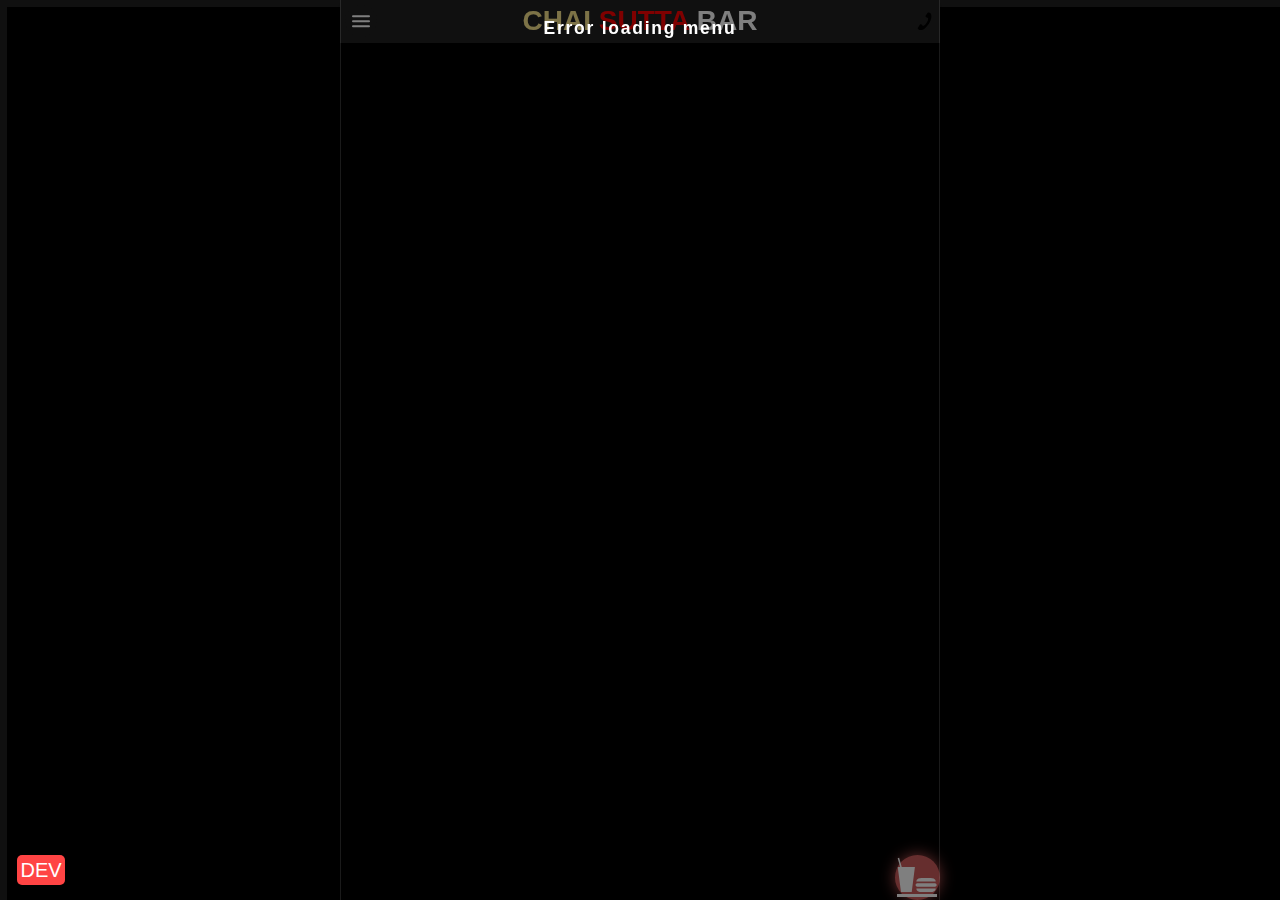
<file: index.html>
<!DOCTYPE html>
<html lang="en">
    <head>
        <meta name="apple-mobile-web-app-capable" content="yes">
        
        <meta charset="UTF-8">        
        <meta name="viewport" content="width=device-width, initial-scale=1.0">        
        
        <title>Chai Sutta Bar - Bagha Purana</title>
        <meta name="description" content="Biggest chai chain in India">    
        <meta name="robots" content="index, follow">
        <link rel="canonical" href="https://shabadshala.github.io/Chai-Sutta-Bar/">
        
        <link rel="manifest" href="manifest.json">
        
        <script type="application/ld+json">
            {
                "@context": "https://schema.org",
                "@type": "WebPage",
                "name": "Chai Sutta Bar - Bagha Purana",
                "description": "Experience the taste of chai, pizza, burger and other edibles at Bagha Purana.",
                "url": "https://shabadshala.github.io/Chai-Sutta-Bar/",
                "publisher": {
                    "@type": "Organization",
                    "name": "Shabad Shala",
                    "logo": {
                        "@type": "ImageObject",
                        "url": "https://shabadshala.github.io/Chai-Sutta-Bar/icon-512.png"
                    }
                },
                "author": {
                    "@type": "Person",
                    "name": "Shabad Shala"
                    "name": "Shabad Shala"
                },
                "image": "https://shabadshala.github.io/Chai-Sutta-Bar/icon-512.png",
                "mainEntityOfPage": "https://shabadshala.github.io/Chai-Sutta-Bar/"
            }
        </script>
        
        
        <style>
            
            /* Universal reset */
            *,
            *::before,
            *::after {
            margin: 0;
            padding: 0;
            box-sizing: border-box;
            }                
            
            html {
            font-size: clamp(3px, 1vw, 3.5px);
            }        
            
            .noscript-warning {
            background-color: red;
            color: white;
            padding: 15px;
            font-size: 18px;
            text-align: center;
            position: fixed;
            top: 0;
            left: 0;  /* Ensure it starts from the very left */
            right: 0; /* Ensure it fully spans to the right */
            width: 100%; /* Use full width */
            z-index: 9999;
            margin: 0; /* Remove any margins */
            box-sizing: border-box; /* Prevent padding from increasing width */
            }
            
            
            .noscript-warning button {
            background: transparent; /* Makes button clear */
            color: white;
            margin-top: 15px;
            padding: 8px 15px;
            border: 2px solid white; /* Adds a visible border */
            cursor: pointer;
            font-size: 16px;
            }
            
            .noscript-warning button:hover {
            background: rgba(255, 255, 255, 0.2); /* Adds slight transparency effect on hover */
            }
            
            
            /* /* General Styles */
            body {
            font-family: Arial, sans-serif;
            background-color: #212121; /* Black background */
            color: white; /* White text */
            display: flex;
            flex-direction: column;
            min-height: 100vh;
            overflow-x: hidden;
            max-width: 100vw;
            padding:2rem;       
            user-select: none; /* Prevents text selection */
            -webkit-user-select: none; /* Safari */
            -moz-user-select: none; /* Firefox */
            -ms-user-select: none; /* Internet Explorer/Edge */
            }
            
            .rectangle {
            width: 600px;
            height: 100vh; /* Ensure it covers the full viewport */
            position: fixed;
            top: 0; /* Align to the top */
            left: calc(50% - 300px); 
            border-left: 1px solid rgba(255, 255, 255, 0.1); /* 50% transparent */
            border-right: 1px solid rgba(255, 255, 255, 0.1);
            z-index: 9999; /* Ensure it is above all elements */
            pointer-events: none; /* Prevents blocking interactions */
            }
            
            
            
            
            
            /* Common Elements */            
            
            /* Close Button */
            #closeScrap, #closeOffer {
            position: absolute;
            top: 0;
            right: 1rem;
            font-size: 6rem;
            cursor: pointer;
            color: #333;
            }
            
            /* Scrap and offer delete button */
            .delete-btn, .offer-delete-btn {
            cursor: pointer;
            color: #cc0000;
            font-size: 4rem;
            margin-left: 2rem;
    		transition: transform 0.2s ease;
            }
            
            .delete-btn:hover, .offer-delete-btn:hover {
            transform: scale(1.2);
            color: #cc0000;
            }
            
            .qty-stepper, .offer-stepper {
            display: flex;
            align-items: center;
            gap: 0.5rem;
            background-color: #f5f5f5;
            border: 1px solid red;
            border-radius: 0.5rem;
            padding: 0.5rem;
            margin-right: auto;
            }
            
            .decrement-btn, .increment-btn, .off-decrement-btn, .off-increment-btn {
            cursor: pointer;
            background: none;
            border: none;
            font-size: 5rem;
            padding: 0 1rem;
            color: #333;
            transition: background-color 0.2s ease;
            }
            
            .decrement-btn:hover, .increment-btn:hover, .off-decrement-btn:hover, .off-increment-btn:hover {
            background-color: #ddd;
            }
            
            .decrement-btn:disabled, .increment-btn:disabled,  .off-decrement-btn:disabled, .off-increment-btn:disabled {
            background-color: #ccc !important; /* Gray background */
            color: transparent !important; /* Transparent text color */
            cursor: not-allowed !important; /* Change cursor */
            opacity: 0; /* Set opacity to 0 */
            pointer-events: none; /* Disable hover effect */
            }
            
            .qty-display, .offer-qty-display {
            font-size: 4rem;
            min-width: 2rem;
            text-align: center;
            color: #333;
            }
            
            /* Button Container */
            .button-container {
            display: flex;
            justify-content: center;     
            align-items: center;
            padding-top: 1rem;    
            gap: 5rem;
            }
            
            #orderScrap, #clearScrap, .order-btn, .clear-btn {
            display: inline-block;
            padding: 2rem 3rem;
            color: white;
            border: none;
            border-radius: 0.5rem;
            font-size: 4rem;
            cursor: pointer;            
            }
            
            #smartPickBtn2 {
            padding: 1rem 1.5rem; /* Apply padding only to this button */
            }
            
            
            
            #orderScrap, .order-btn {
            background-color: #28a745;
            }
            
            #orderScrap:hover, .order-btn:hover {
            background-color: #218838;
            transform: translateY(-2px);
            }
            
            #clearScrap, .clear-btn {
            background-color: #dc3545; /* Red */
            }
            
            #clearScrap:hover, .clear-btn:hover {
            background-color: #c82333; /* Darker red on hover */
            transform: translateY(-2px);
            }
            
            
            /* Feedback Message */
            .feedback-message {
            position: fixed;
            bottom: 10%;
            left: 50%;
            transform: translateX(-50%);
            background: #333; /* Dark background */
            color: #fff; /* White text */
            padding: 2rem 2rem;
            border-radius: 1rem;
            font-size: 4rem;
            display: none;
            z-index: 3000;
            }           
            
            
            
            
            
            
            
            
            #loadingOverlay {
            position: fixed;
            top: 0;
            left: 0;
            width: 100%;
            height: 100%;
            background: rgba(0, 0, 0, 0.5);
            display: flex;
            justify-content: center;
            align-items: flex-start; /* Align towards top */
            z-index: 5000;
            }
            
            .loading-container {
            position: absolute;
            top: 50%; /* Set the center of spinner 40% from the top */
            transform: translateY(-50%); /* Adjust for proper centering */
            display: flex;
            flex-direction: column;
            align-items: center;
            }
            
            /* Spinner wrapper for positioning */
            .spinner-container {
            position: relative;  /* Allows absolute positioning inside */
            width: 25rem;
            height: 25rem;
            }
            
            /* Image centered inside spinner */
            .loading-image {
            position: absolute;
            top: 50%;
            left: 50%;
            transform: translate(-50%, -50%); /* Perfect centering */
            width: 85%; /* Adjust size */
            height: auto;
            }
            
            /* Spinner animation */
            .spinner {
            border: 3.5rem solid rgba(255, 255, 255, 0.2); /* Semi-transparent white background */
            border-top: 3.5rem solid #fae68e; /* Chai color for the spinning part */
            border-radius: 50%;
            width: 100%;
            height: 100%;
            animation: spin 1.5s linear infinite;
            
            }
            
            @keyframes spin {
            0% { transform: rotate(0deg); }
            100% { transform: rotate(360deg); }
            }
            
            /* Loading message */
            .loading-message {
            margin-top: 5rem;
            font-size: 5rem;
            color: white;
            font-family: Arial, sans-serif;
            font-weight: bold;
            letter-spacing: 0.5rem;
            }
            
            
            /* Dive-in message */
            .load-container {
            top: 20px;
            position: relative;
            width: 200px;
            height: 80px; /* Adjusted for better visibility */
            text-align: center;
            overflow: hidden;
            }
            
            .loading-text {
            position: absolute;
            width: 100%;
            opacity: 0;
            animation: fadeMove 6s infinite;
            font-size: 22px;
            white-space: nowrap;
            }
            
            .loading-text:nth-child(1) {
            animation-delay: 0s;
            }
            
            .loading-text:nth-child(2) {
            animation-delay: 2s;
            }
            
            .loading-text:nth-child(3) {
            animation-delay: 4s;
            }
            
            @keyframes fadeMove {
            0% {
            opacity: 0;
            transform: translateX(40px); /* Start from right */
            }
            10% {
            opacity: 1;
            transform: translateX(0);
            }
            30% {
            opacity: 1;
            transform: translateX(0);
            }
            40% {
            opacity: 0;
            transform: translateX(-40px); /* Move to left */
            }
            100% {
            opacity: 0;
            transform: translateX(-40px);
            }
            }
            
            
            
            
            
            
            
            
            
            
            /* Image Overlay Styles */
            .image-overlay, .message-overlay {
            position: fixed;
            top: 0;
            left: 0;
            width: 100%;
            height: 100%;
            background: rgba(0, 0, 0, 0.9);
            display: none;
            justify-content: center;
            align-items: center;
            z-index: 10000; /* Higher than everything else */
            backdrop-filter: blur(5px);            
            }
            
            .overlay-image {
            max-width: 90%;
            max-height: 80%;
            border-radius: 15px;
            border: 3px solid #fae68e;
            box-shadow: 0 0 30px rgba(250, 230, 142, 0.3);
            }
            
            .image-close-btn {
            position: absolute;
            top: 10%;
            left: 50%; /* Center horizontally */
            transform: translateX(-50%); /* Adjust for exact centering */
            font-size: 8rem;
            color: #fff;
            cursor: pointer;
            text-shadow: 0 0 10px rgba(0,0,0,0.5);
            transition: transform 0.3s ease;
            }
            
            .image-close-btn:hover {
            transform: scale(1.2);
            color: #ff4444;
            }           
            
            
            
            
            
            
            
            .frame {
            position: fixed;
            top: 50%;
            left: 50%;
            transform: translate(-50%, -50%);
            width: 90%;
            min-height: 100px;
            max-width: 550px;
            padding: 20px;
            border: 10px solid transparent;
            border-image: linear-gradient(to bottom, yellow, orange) 1;
            text-align: center;
            color: white;
            background: rgba(0, 0, 0, 0.6);
            box-shadow: 0 0 30px yellow;
            z-index: 10000;
            
            /* Flexbox to center content */
            display: flex;
            align-items: center;
            justify-content: center;
            }
            
            .flashMessage {
            font-size: 5rem;
            line-height: 7rem;
            
            /* Ensure text wraps properly */
            display: flex;
            align-items: center;
            justify-content: center;
            text-align: center;
            }
            
            /* Updated Close Button Positioning */
            #closeMessage {
            position: absolute;
            top: -100%; 
            left: 50%; /* Center horizontally */
            transform: translateX(-50%); /* Adjust for exact centering */
            font-size: 8rem;
            color: #fff;
            cursor: pointer;
            text-shadow: 0 0 10px rgba(0,0,0,0.5);
            transition: transform 0.3s ease;
            }
            
            #closeMessage:hover {
            transform: translateX(-50%) scale(1.2); /* Maintain centering while scaling */
            color: #ff4444;
            }
            
            
            
            
            
            
            
            
            
            
            
            /* Main Header container */
            .header {
            display: flex;
            align-items: center;
            justify-content: center;
            width: 100%;
            max-width: 600px;
            position: fixed; /* Fix the header at the top */
            top: 0;
            left: 50%; /* Move the header to the center horizontally */
            transform: translateX(-50%);
            background-color: #212121; /* Match the body background */
            z-index: 1001; /* Ensure the header stays above other content */
            padding: 1.5rem; /* Adjust padding as needed */
            box-shadow: 0 0.4rem 3rem rgba(0, 0, 0, 0.1); /* Adds a subtle shadow */
            /* border-bottom: 1px solid #fae68e; /* Adds a border */     */
            z-index: 99;
            }
            
            .scrollable {
            position: absolute; /* Fix the header at the top */
            }
            
            /* Logo text */
            .logo-text {
            text-align: center;
            font-size: 8rem;              
            font-weight: bold;
            white-space: nowrap;
            max-width: 100%;        
            position: relative; /* Required for absolute positioning of child */
            }
            
            .logo-text .chai {
            color: #fae68e;
            }
            
            .logo-text .sutta {
            color: red;
            }
            
            .logo-text .bar {
            color: white;
            }
            
            /* Vegetarian symbol */
            .logo-text .bpa-logo {
            font-size: 3rem; /* Set font size */
            color: #F8BBD0;
            position: absolute; /* Position absolutely within .logo-text */
            top: 0; /* Align to the top */
            right: -7rem; /* Move to the right of the text */
            vertical-align: top; /* Align to the top */
            }
            
            .open-close {
            font-size: 5rem;            
            }
            
            @keyframes blink {
            0% { opacity: 1; }
            50% { opacity: 0; }
            100% { opacity: 1; }
            }
            .blink {
            animation: blink 1s infinite;
            }
            
            
            
            
            
            
            
            
            
            #main-content {
            flex: 1; /* Grow to fill remaining space */
            padding-top: 16rem; /* Add padding equal to the header height */
            scroll-padding-top: 20rem;
            overflow-y: auto; /* Allow scrolling for content */
            }
            
            /* Search */
            .search-container {
            display: none;
            width: 100%;
            max-width: 600px;
            margin: 2rem auto; 
            margin-bottom: 2rem;
            position: relative; 
            /* border: 2px solid white; */
            
            border-radius: 5px;
            /* New styles to arrange children */
            flex-wrap: wrap;
            justify-content: space-between;
            align-items: center;
            }
            
            /* When the search-container is displayed (via JS), use flex layout */
            .search-container[style*="display: block"] {
            display: flex !important;
            }
            
            /* Flex container for input and clear button */
            .search-input-wrapper {
            position: relative;
            display: flex;
            align-items: center;
            
            width: 60%;
            }
            
            #searchInput {
            width: 100%;
            padding: 1.5rem 9rem;
            
            font-size: 6rem;
            border: 1px solid #fae68e;  /* Converted 2px to 0.125rem */
            border-radius: 0 5rem 5rem 0;              /* Increased from 3rem to 5rem for more roundness */
            background-color: #222;         /* Changed to a light background color */
            color: white;                     /* Adjusted text color for better contrast */
            outline: none;
            }
            
            #searchInput::placeholder {
            color: #888;
            font-size: 0.9em;
            }
            
            .search-clear-btn {
            position: absolute;
            right: 2.5rem;
            top: 50%;
            transform: translateY(-50%);
            cursor: pointer;
            font-size: 8rem;
            color: white;
            z-index: 10;
            }
            
            .search-clear-btn:hover {
            color: red;
            }
            
            /* Search Lens (Magnifying Glass Icon) */
            .search-lens {
            position: absolute;            
            top: 50%;
            transform: translateY(-50%);
            width: 16px;
            height: 16px;   
            margin-left: 2rem;
            }
            
            
            .search-lens:hover {
            transform: translateY(-50%) translateX(5px);
            }
            
            #filterContainer {
            display: flex;           
            align-items: center; /* Aligns items vertically */
            width: 100%; /* Ensures full width */            
            margin-bottom: 1rem; 
            font-size: 5rem;
            gap: 3rem; /* Gap between 3-button element and total-items-found */
            flex: 0 0 100%; /* Takes full width to move to next line */
            display: flex;
            justify-content: center;
            margin-top: 1rem;
            }
            
            .filter-label {
            color: #00FF00;
            }
            
            #filterButtons {
            display: flex;
            align-items: center;
            gap: 3rem; /* Gap between "Filter by" and 3-button element */
            }
            
            #threeButtonsContainer {
            display: flex;
            gap: 2rem; /* Space between buttons */
            padding: 1rem;
            position: relative; /* To position the background line */
            }
            
            #threeButtonsContainer::before {
            content: "";
            position: absolute;
            top: 50%;
            left: 25%;
            width: 50%;
            height: 2rem; /* Adjust thickness as needed */
            background-color: #f0f0f0; /* Line color */
            z-index: -1; /* Puts it behind the buttons */
            transform: translateY(-50%); /* Centers the line */
            }
            
            .filter-btn {
            width: 10rem;
            padding: 1rem 2rem;
            color: #333;
            background-color: #f0f0f0;
            border: 1px solid #ccc;
            border-radius: 1rem;
            cursor: pointer;
            
            display: flex; 
            align-items: center; /* Centers vertically */
            justify-content: center; /* Centers horizontally */
            }
            
            
            .filter-btn.active {
            background-color: #3399ff; /* Lighter blue */
            color: #fff;
            border-color: #3399ff;
            }
            
            
            #total-items-found {
            color: white;
            text-align: left; /* Ensures right alignment */
            }
            
            
            
            
            
            
            
            
            
            
            
            
            
            
            #menu {
            margin: 0 auto; /* Centers the menu */            
            width: 100%; /* Default width for small screens */
            max-width : 600px;
            transition: width 0.3s ease;
            }
            
            
            
            
            .tab-container {
            display: none;
            width: 100%;
            max-width: 600px;
            background-color: #212121;
            padding-top: 5px;
            margin: 0 auto;
            }
            
            .tab-button {
            width: 33.33%;
            padding: 5px;
            font-size: 16px;
            cursor: pointer;
            border: 1px solid #424242;
            border-bottom: none;
            border-radius: 5px 5px 0 0;
            color: white;
            }
            
            #allButton {
            background-color: #212121;
            }
            
            #drinksButton,
            #eatsButton {
            background-color: #2C2C2C;
            }
            
            
            
            
            .category-header {
            background-color: transparent;
            font-size: 6rem;
            font-weight: bold;
            font-family: 'Comic Sans MS';
            cursor: pointer;
            padding: 2rem 1rem; 
            display: flex;
            justify-content: space-between;
            color: #fae68e;
            align-items: center;            
            }
            
            .category-header:hover {
            transform: translateY(2px);
            }
            
            .category-header .left {
            font-weight: bold;        
            text-align: left;
            }
            
            .category-header .right {
            font-size: 5rem;
            text-align: right;
            white-space: nowrap;
            color: #40E0D0;
            }
            
            .category-items {
            padding-left: 1rem;
            padding-right: 1rem;
            padding-bottom: 0; /* Adds space after last item */
            }            
            
            .category-header.visible-border {
            border: 2px solid #F8BBD0;
            border-bottom: none;
            border-radius: 3rem 3rem 0 0;    
            }
            
            .category-items.visible-border {
            border: 2px solid #F8BBD0;
            border-top: none;
            border-radius: 0 0 3rem 3rem;
            margin-bottom: 2rem;
            }
            
            /* Menu items */
            .menu-item {
            padding: 1rem;
            border-bottom: 1px solid rgba(221, 221, 221, 0.3);            
            }
            
            .menu-item:first-child {
            border-top: 0;
            }
            
            .menu-item:last-child {
            border-bottom: none;
            margin-bottom: 1rem !important;
            }
            
            .menu-item-title {
            font-weight: bold;
            font-size: 5rem;
            }
            
            .menu-item-line {
            display: flex;
            justify-content: space-between;
            }
            
            .colAB {
            font-size: 5.5rem;
            font-weight: bold;
            }
            
            .colCDE {
            font-size: 6rem;
            font-weight: bold;
            color: #40E0D0;
            }
            
            
            
            
            
            
            
            /* Improved Menu Styling - Transit w/o changing java script */
            .category-header {
            transition: all var(--transition-speed, 0.3s) ease;
            
            /* background: linear-gradient(90deg, rgba(250,230,142,0.1) 0%, rgba(64,224,208,0.05) 100%); */
            background: linear-gradient(90deg, #212121 0%, rgba(64,224,208,0.05) 100%);
            
            
            }
            
            .category-header:hover {
            transform: translateY(-2px);
            box-shadow: 0 4px 15px rgba(0, 0, 0, 0.2);
            }
            
            .menu-item {
            transition: transform var(--transition-speed) ease;
            }
            
            .menu-item:hover {
            transform: translateX(1px); /* increase this to shake more, default was 10px */
            } 
            
            
            
            
            
            
            
            
            
            
            
            
            
            
            
            
            
            
            
            #scrapButton {
            all: unset; /* Reset all styles */
            position: fixed;
            bottom: 0;
            /* right: calc(50% - 300px + 2rem);  Align with 600px centered menu */
            right: calc(50% - 300px);
            font-size: 4rem;
            cursor: pointer; /* Pointer for better UX */
            z-index: 1001;            
            /* Circular button */
            width: 13rem;
            height: 13rem;
            display: flex;
            align-items: center;
            justify-content: center;
            background-color: #CD5C5C; /* Single solid color */
            border-radius: 50%; /* Makes it a circle */
            box-shadow: 0 0 15px #CD5C5C; /* Glow effect */
            z-index: 1600;
            }
            
            #scrapButton img {
            transition: opacity 0.3s ease, filter 0.3s ease;
            pointer-events: none; /* Ensure this remains */
            }            
            
            #scrapButton img.dimmed {
            opacity: 0.5;
            filter: grayscale(50%);
            }
            
            /* Green when items present */
            #scrapButton.has-items img {
            filter: invert(30%) sepia(79%) saturate(2476%) hue-rotate(86deg) brightness(118%) contrast(119%) !important;
            }
            
            @keyframes pulse-green {
            0% { transform: scale(1); }
            50% { transform: scale(1.1); }
            100% { transform: scale(1); }
            }
            
            @media (max-width: 600px) {
            #scrapButton {
            right: 5rem; /* Default positioning for mobile */
            }
            }
            
            /* Hover effect */
            #scrapButton:hover {
            transform: scale(1.1); /* Slightly enlarge on hover */
            }
            
            #scrapButton.anti-hover:hover {
            transform: none; /* Prevents scaling */
            pointer-events: none; /* Optional: Prevents any interaction */
            }
            
            /* Active effect */
            #scrapButton:active {
            cursor: grabbing; /* Change cursor to grabbing when clicked */
            }
            
            #scrapButton .counter-badge {
            position: absolute;
            top: 1rem;
            
            color: white;
            font-weight: bold;
            font-size: 5rem;
            font-weight: bold;
            background: none;
            width: auto;
            height: auto;
            display: flex;
            align-items: center;
            justify-content: center;
            box-shadow: none;
            border-radius: 0;
            }
            
            .scrap-overlay {
            position: fixed;
            top: 0;
            left: 0;
            width: 100%;
            height: 100%;
            background: rgba(0, 0, 0, 0.7);
            backdrop-filter: blur(5px);
            z-index: 1500; /* Below scrapList's 2000 but above content */
            display: none;
            }
            
            
            
            
            
            
            /* Offers Indicator on scrap button */
            @keyframes rotate {
            0% { transform: rotate(0deg); }
            100% { transform: rotate(360deg); }
            }
            
            #scrapButton::before {
            content: '';
            position: absolute;
            top: -5px;
            left: -5px;
            right: -5px;
            bottom: -5px;
            border-radius: 50%;
            border: 3px solid transparent;
            border-top-color: #00ff00;
            border-left-color: #00ff00;
            animation: rotate 5s linear infinite;
            box-shadow: 0 0 15px #00ff00,
            inset 0 0 5px #00ff00;
            opacity: 0;
            transition: opacity 0.3s ease;
            }
            
            #scrapButton.offer-has-items::before {
            opacity: 1;
            }
            
            
            
            
            
            
            
            /* Glowing effect */
            .magic-glow {
            animation: glowEffect 1s ease-in-out;
            }
            
            @keyframes glowEffect {
            0% { box-shadow: 0 0 5px #ff9800; }
            50% { box-shadow: 0 0 20px #ff9800, 0 0 40px #ff6f00; }
            100% { box-shadow: 0 0 5px #ff9800; }
            }
            
            /* Sparkle effect */
            .magic-sparkle {
            position: absolute;
            width: 10px;
            height: 10px;
            background: radial-gradient(circle, #ffea00 30%, rgba(255, 255, 255, 0) 60%);
            border-radius: 50%;
            pointer-events: none;
            animation: sparkleAnim 1s ease-out forwards;
            }
            
            @keyframes sparkleAnim {
            0% { opacity: 1; transform: scale(1); }
            100% { opacity: 0; transform: scale(2); }
            }
            
            
            
            
            
            
            
            
            
            
            
            
            .empty-warning {
            text-align: center;
            padding: 2rem;
            }
            
            .empty-icon {
            width: 80px;
            height: 80px;
            margin-bottom: 10px;
            }
            
            .empty-text {
            font-size: 4rem;
            color: #555;
            margin: 5px 0;
            text-align: center;
            }
            
            
            .main-menu-link {            
            color: blue;
            text-decoration: none; /* Removes underline */
            font-weight: bold; /* Makes it stand out */
            cursor: pointer; /* Ensures it looks clickable */
            }
            
            .main-menu-link:hover {
            color: darkblue; /* Changes color on hover */
            text-decoration: none; /* Ensures underline doesn’t reappear */
            }
            
            
            .button-container-center {
            display: flex;
            justify-content: center;           
            }
            
            
            #repeatLastOrder {
            background-color: #4CAF50; /* Green color */
            }
            
            #repeatLastOrder:hover {
            background-color: #45a049;
            }
            
            
            @keyframes shake {
            0%, 100% { transform: translateX(0); }
            20%, 80% { transform: translateX(-5px); }
            40%, 60% { transform: translateX(5px); }
            }
            
            .repeat-animation {
            animation: shake 800ms ease-in-out;
            }
            
            
            .smart-pick-btn {
            display: flex;
            align-items: center;
            gap: 8px;
            background-color: #ff9800;
            color: white;
            border: none;
            padding: 2rem 2rem;
            border-radius: 1rem;
            font-size: 5rem;    
            cursor: pointer;
            transition: background 0.3s;
            }
            
            .smart-pick-btn:hover {
            background-color: #e68900;
            transform: translateY(-2px);
            }
            
            
            .button-icon {
            width: 20px;
            height: 20px;
            }
            
            
            
            
            
            
            
            
            /* Warning Modal Overlay */
            .modal-overlay {
            position: fixed;
            top: 0;
            left: 0;
            width: 100%;
            height: 100%;
            background: rgba(0, 0, 0, 0.7); /* Darker semi-transparent background */
            display: flex;
            justify-content: center;
            align-items: center;
            z-index: 10000; /* Ensure it's on top of everything */
            backdrop-filter: blur(5px); /* Adds a blur effect to the background */
            }
            
            /* Modal Content */
            .modal-content {
            position: relative;
            background: #212121; /* Dark background to match your theme */
            color: #fae68e; /* Accent color for text */
            padding: 4rem;
            border-radius: 2rem;
            width: 90%;
            max-width: 400px;
            text-align: center;
            box-shadow: 0 10px 30px rgba(0, 0, 0, 0.3); /* Subtle shadow */
            border: 2px solid #fae68e; /* Accent border */
            animation: fadeIn 0.3s ease-in-out; /* Smooth fade-in animation */
            }
            
            /* Title Styling */
            .modal-content p {
            font-size: 6rem;
            font-weight: bold;
            color: #fae68e; /* Accent color */
            margin-bottom: 3rem;
            }
            
            /* List Styling */
            .modal-content ul {
            list-style-type: none;
            padding: 0;
            margin: 0;
            }
            
            .modal-content ul li {
            font-size: 5rem;
            color: #ffffff; /* White text for better readability */
            margin: 2rem 0;
            line-height: 1.5;
            }
            
            /* Close Button */
            .close-button {
            position: absolute;
            top: 1rem;
            right: 2rem;
            font-size: 6rem;
            cursor: pointer;
            color: #fae68e; /* Accent color */
            transition: color 0.3s ease;
            }
            
            .close-button:hover {
            color: #ff4d4d; /* Red color on hover for better feedback */
            }
            
            /* Eng-Punjabi Container */
            .toggle-container {
            margin-top: 3rem;
            }
            
            .split-toggle {
            display: flex;
            width: 30rem;
            height: 8rem;
            border-radius: 5rem;
            overflow: hidden;
            cursor: pointer;
            border: 2px solid #fae68e; /* Accent border */
            margin: 0 auto; /* Center the toggle */
            }
            
            .toggle-half {
            flex: 1;
            text-align: center;
            line-height: 8rem; /* Center text vertically */
            font-size: 4rem;
            font-weight: bold;
            transition: all 0.3s ease;
            color: #fae68e; /* Accent color */
            }
            
            .toggle-half:first-child {
            border-top-left-radius: 5rem;
            border-bottom-left-radius: 5rem;
            }
            
            .toggle-half:last-child {
            border-top-right-radius: 5rem;
            border-bottom-right-radius: 5rem;
            }
            
            .toggle-half.active {
            background: #fae68e; /* Accent background */
            color: #212121; /* Dark text for contrast */
            }
            
            .toggle-half:not(.active) {
            background: transparent;
            color: #fae68e; /* Accent color */
            }
            
            /* Fade-in Animation */
            @keyframes fadeIn {
            from {
            opacity: 0;
            transform: scale(0.9);
            }
            to {
            opacity: 1;
            transform: scale(1);
            }
            }
            
            
            
            
            
            
            
            
            
            
            
            
            /* Scrap List Modal */
            #scrapList, #offer-cart {
            display: none; /* Ensure it is hidden initially */
            position: fixed;
            top: 8%;
            left: 50%;
            transform: translateX(-50%);
            width: 350px;
            max-width: 90vw;
            max-height: 55vh; /* Ensures modal doesn't exceed viewport */
            background: rgba(255, 255, 255, 0.95);
            z-index: 2000;
            border-radius: 1rem;
            box-shadow: 0 0 20px rgba(0, 0, 0, 0.2);
            overflow: hidden;
            flex-direction: column;
            }   
            
            /* Scrap Content */
            .scrap-content, .offers-content {
            display: flex;
            flex-direction: column;
            width: 100%;
            height: 100%;
            max-width: 350px;
            padding: 1rem;
            border-radius: 1rem;
            color: #333;
            background: inherit;
            box-shadow: 0 4px 10px rgba(0, 0, 0, 0.1);
            overflow: hidden; /* Ensures no overflowing content */
            }
            
            #scrapItemsContainer {
            flex-grow: 1; /* Takes available space */
            overflow: hidden; /* Prevents extra scrolling outside */
            display: flex;
            flex-direction: column;
            height: calc(100% - 8rem); /* Adjust this based on totalPrice & buttons */
            }
            
            /* Scrap Items - Scrollable */
            #scrapItems {
            flex-grow: 1; /* Takes remaining space */
            overflow-y: auto; /* Enables scrolling */
            min-height: 10px; /* Ensures there's always some height */
            max-height: 100%; /* Prevents overflow issues */
            padding-right: 5px; /* Prevents scrollbar from hiding content */
            }
            
            /* Scrap Item Row */
            .scrap-item {
            display: flex;
            align-items: center;
            justify-content: space-between;
            padding: 1rem;
            border-bottom: 1px solid #ddd;
            font-size: 4rem;
            color: #333;
            width: 100%;
            gap: 1rem;
            }
            
            /* Item Name */
            .scrap-item-name {
            flex: 3;
            overflow: hidden;
            word-wrap: break-word;
            white-space: normal;
            min-width: 100px;
            }
            
            .scrap-item-name .column-value {
            color: #005792; 
            font-weight: bold; /* Optional: Adjust font weight if needed */
            }
            
            /* Rate Container */
            .scrap-item-rate {
            flex: 2;
            text-align: right;
            padding: 0 1rem;
            min-width: 70px;
            max-width: 100px;
            color: #333;
            display: flex;
            align-items: center;
            justify-content: space-between;
            gap: 1rem;
            }
            
            /* Updated Title Style */
            .scrap-content h2, .offers-content h2 {
            text-align: center;
            margin: 2rem 0;
            }
            
            /* Rate Text */
            .scrap-item-rate > span {
            white-space: nowrap;
            margin-left: auto;
            }            
            
            /* Total Price */
            #totalPrice {
            font-size: 2rem;
            text-align: right;
            margin: 1rem 0;
            font-weight: bold;
            flex-shrink: 0; /* Keeps it fixed */
            }
            
            
            
            
            
            
            
            
            
            
            
            
            
            
            
            
            
            
            
            /* Offers Button Styles */
            #offers-button {
            position: relative;
            width: 35%; /* Ensure it doesn't exceed */
            max-width: 125px;
            margin: 0 !important; /* Remove any default margins */
            background: linear-gradient(135deg, #fae68e, #ffcc66);
            color: #212121;
            border: none;
            border-radius: 5rem 0 0 5rem;
            padding: 1rem 3rem;
            font-size: 5rem;
            cursor: pointer;
            transition: all 0.3s ease-in-out;
            box-shadow: 0 4px 10px rgba(0, 0, 0, 0.3);
            display: none; /* Hidden by default */
            z-index: 90;
            animation: float 3s ease-in-out infinite, glow 2s ease-in-out infinite alternate;
            
            }
            
            /* Floating Animation */
            @keyframes float {
            0% { transform: translateY(0); }
            50% { transform: translateY(-0.5rem); }
            100% { transform: translateY(0); }
            }
            
            /* Glow Effect */
            @keyframes glow {
            0% { box-shadow: 0 4px 10px rgba(0, 0, 0, 0.3); }
            100% { box-shadow: 0 6px 15px rgba(255, 204, 102, 0.7); }
            }
            
            /* Hover Effect */
            #offers-button:hover {
            transform: scale(1.05);
            box-shadow: 0 6px 20px rgba(255, 204, 102, 0.9);
            }
            
            #offers-container {
            width: 100%;
            max-width: 450px;
            margin: 3rem auto;
            display: none;
            text-align: center;
            }
            
            /* Offer Section Styles */
            .offer-container {
            margin: 2rem auto;
            max-width: 600px;
            }
            
            @media (min-width: 451px) {
            #offers-container.offer-container {            
            display: none;            
            grid-template-columns: repeat(auto-fit, minmax(200px, 1fr));
            gap: 1rem;
            justify-content: center;
            max-width: 600px;
            margin: 2rem auto;
            padding: 0 1rem;
            }
            
            /* Center the last item if it's alone in the last row */
            #offers-container.offer-container > *:nth-last-child(1):nth-child(odd) {
            grid-column: span 2; /* Make it span both columns */
            justify-self: center; /* Center it within the grid */
            max-width: 400px; /* Restrict max width to 400px */
            width: 100%; /* Ensure it doesn't stretch too much */
            }
            }
            
            .offer-item {
            background: #333;
            border-radius: 3rem;
            padding: 2rem;
            margin-bottom: 2rem;
            transition: transform 0.2s ease;
            border: 2px solid #CCFFE6;
            }
            
            .offer-title {
            color: #fae68e;
            font-size: 6rem;
            margin-bottom: 1rem;
            }
            
            .offer-dates {
            color: #40E0D0;
            font-size: 5rem;
            margin-bottom: 1rem;            
            }
            
            .offer-description {
            color: #ccc;
            font-size: 4.5rem;
            line-height: 1.4;
            }
            
            .offer-item button.add-offer-btn {
            position: absolute;
            top: 1rem;
            right: 1rem;
            background: #007bff;
            color: white;
            border: none;
            padding: 0 2rem;
            
            border-radius: 1rem;
            font-size: 6rem;
            font-weight: bold;
            cursor: pointer;
            transition: background 0.3s ease;
            }
            
            .offer-item button.add-offer-btn:disabled {
            background: #6c757d;
            cursor: not-allowed;
            }
            
            
            
            
            
            
            
            
            
            
            /* Toggle Offer Cart Button */
            #toggle-cart {
            position: relative;
            z-index: 500;
            padding: 1rem 2rem;
            background: #4CAF50;
            color: white;
            border: none;
            border-radius: 2rem;
            cursor: pointer;        
            }
            
            /* Cart Header */
            .cart-header {
            font-size: 6rem;
            font-weight: bold;
            color: #333;
            margin-bottom: 2rem;
            text-align: center;
            display: flex;
            justify-content: space-between;
            align-items: center;
            }
            
            .cart-item-header {
            flex: 3;
            overflow: hidden;
            word-wrap: break-word;
            white-space: normal;
            min-width: 100px;
            }
            
            #cart-items {
            flex: 1;
            max-height: 30rem; //offer-height
            overflow-y: auto;
            }
            
            .cart-item {
            display: flex;
            align-items: center;
            justify-content: space-between;
            padding: 1rem;
            border-bottom: 1px solid #ddd;
            font-size: 4rem;
            color: #333;
            width: 100%;
            gap: 1rem;
            }
            
            .cart-item:last-child {
            border-bottom: none;
            margin-bottom: 0;
            }
            
            .cart-item-title {
            font-size: 4rem;
            color: #2c3e50;
            font-weight: bold;
            flex: 2;
            }
            
            .cart-item-date {
            font-size: 4rem;
            color: #2c3e50;
            margin-top: 0.5rem;
            }
            
            .cart-item-description {
            font-size: 3.5rem;
            color: #666;
            margin-top: 0.5rem;
            }        
            
            /* Empty Cart */
            .empty-cart {
            color: #888;
            font-size: 4.5rem;
            text-align: center;
            padding: 3rem 0;
            }
            
            
            
            
            
            
            
            
            /* Apply overflow and relative positioning to both containers */
            #scrapItems,
            #cart-items {
            overflow-y: auto;
            position: relative; /* Needed for pseudo-elements if adding overlays later */
            }
            
            /* WebKit browsers scrollbar styling */
            #scrapItems::-webkit-scrollbar,
            #cart-items::-webkit-scrollbar {
            width: 10px; /* Increased width for better visibility */
            }
            
            #scrapItems::-webkit-scrollbar-track,
            #cart-items::-webkit-scrollbar-track {
            background: #f1f1f1;
            border-radius: 5px;
            }
            
            #scrapItems::-webkit-scrollbar-thumb,
            #cart-items::-webkit-scrollbar-thumb {
            background: #bbb;
            border-radius: 5px;
            }
            
            #scrapItems::-webkit-scrollbar-thumb:hover,
            #cart-items::-webkit-scrollbar-thumb:hover {
            background: #999;
            }
            
            
            
            
            
            
            
            
            
            
            
            
            
            
            
            
            
            
            /* Main Footer Container Styling */
            .footer-container {
            display: none;
            width: 90%;
            max-width: 600px;
            margin: 3rem auto;
            text-align: center;
            }
            
            /* Footer Styling */
            .footer {
            background-color: #10B981;
            padding: 2rem;
            color: #FFFFFF;
            border-radius: 12px;
            box-shadow: 0 4px 10px rgba(0, 0, 0, 0.2);
            }
            
            /* Address Styling */
            .footer .address {
            font-size: 4em;
            font-weight: bold;
            margin-bottom: 0.5rem;
            }
            
            /* Phone Numbers */
            .footer .phone {
            font-size: 4em;
            font-weight: bold;
            }
            
            .footer .phone a {
            color: blue;
            text-decoration: none;
            font-weight: bold;
            }
            
            .footer .phone a:hover {
            text-decoration: underline;
            }
            
            #counterContainer {
            display: flex;
            justify-content: center; /* Centers them */
            align-items: center; /* Aligns vertically */
            gap: 2rem; /* Adds space between them */
            margin-top:3rem;
            }
            
            @import url('https://fonts.cdnfonts.com/css/digital-7'); /* Import Digital-7 Font */            
            
            #visitorCounter,
            #viewsCounter {
            font-family: 'Digital-7', 'Courier New', monospace; /* Digital font */
            font-size: 5rem;
            color: #fae68e;
            background-color: black;
            padding: 1rem 2rem;
            border-radius: 10px;
            display: inline-block;
            text-align: center;
            letter-spacing: 0.2rem;
            box-shadow: 0px 0px 10px rgba(0, 255, 0, 0.8); /* Glowing effect */            
            }
            
            /* Hide from main screen */
            #visitorCounter {
            display: none !important;
            }
            
            
            
            
            
            
            
            
            
            
            
            /* Communication and Social media sidebar */
            .phone-icon {
            position: absolute;
            right: 2rem; /* Adjust distance from the right */
            top: 6rem;
            transform: translateY(-50%) scaleX(-1); /* Center vertically */
            width: 5rem; /* Adjust icon size */
            height: auto;  
            z-index: 10;
            }
            
            .phone-icon:hover {
            transform: translateY(-50%) scaleX(-1) scale(1.2); /* Slightly enlarge on hover */
            opacity: 0.8; /* Reduce opacity slightly */
            cursor: pointer;
            }
            
            /* Wrap container */
            .social {
            position: fixed; /* Ensures positioning without affecting elements */
            left: 50%;
            transform: translateX(-50%);
            max-width: 600px;
            width: 100%;
            height: 100%;
            overflow: hidden;
            pointer-events: none;
            z-index: 1000; /* Keeps sidebar above other content */
            }
            
            #sidebar {
            position: fixed;
            right: -100px; /* Off-screen initially */
            top: 50%;
            transform: translateY(-50%);
            width: 17rem;
            background-color: #333;
            display: flex;
            flex-direction: column;
            align-items: center;
            padding: 10px 0;
            transition: right 0.3s ease;
            z-index: 1000;
            box-shadow: -3px 0 5px rgba(0, 0, 0, 0.5);
            pointer-events: none;
            }
            
            #sidebar a {
            margin: 2rem 0;
            text-decoration: none;
            }
            
            #sidebar .logo {
            width: 10rem;
            height: 10rem;
            transition: transform 0.3s ease; /* Smooth zoom-in effect */
            }
            
            #sidebar .logo.hovered,
            #sidebar .logo:hover {
            transform: scale(1.3); /* Zoom-in effect when hovering */
            }
            
            
            #sidebar.open {
            right: 0; /* Show sidebar when open */
            pointer-events: auto;
            }
            
            
            
            
            
            
            
            
            button.active {
            background-color: red !important; /* Change color when active */
            }
            
            
            
            
            
            
            
            
            
            
            
            
            
            
            
            
            
            
            
            
            
            
            
            
            
            .starry-background {
            position: fixed;
            width: 100%;
            height: 100%;
            background: black; /* Remove this if transparent */
            z-index: -1;
            }
            
            .stars, .stars2, .stars3 {
            position: absolute;
            width: 100%;
            height: 100%;
            background: url('https://s3-us-west-2.amazonaws.com/s.cdpn.io/1231630/stars.png');
            animation: move-stars 50s linear infinite;
            }
            
            .stars2 {
            background-size: 200%;
            animation-duration: 100s;
            }
            
            .stars3 {
            background-size: 300%;
            animation-duration: 150s;
            }
            
            @keyframes move-stars {
            from { transform: translateY(0); }
            to { transform: translateY(-100%); }
            }
            
            
            
            
            
            
            
            
            
            
            
            
            
            
            
            
            
            
            
            
            /* Welcome Modal Styles */
  .welcome-overlay {
    position: fixed;
    top: 0;
    left: 0;
    width: 100%;
    height: 100%;
    background: rgba(0, 0, 0, 0.9);
    display: flex;
    justify-content: center;
    align-items: center;
    z-index: 100000;
    animation: fadeIn 0.5s ease-out;
  }

  .welcome-modal {
    background: linear-gradient(135deg, #fae68e 0%, #ffd700 100%);
    border-radius: 20px;
    padding: 3rem;
    max-width: 90%;
    width: 600px;
    position: relative;
    box-shadow: 0 0 40px rgba(250, 230, 142, 0.3);
  }

  .welcome-header {
    text-align: center;
    margin-bottom: 2rem;
    position: relative;
  }

  .welcome-header h1 {
    font-size: 6rem;
    color: #2d2d2d;
    margin-bottom: 1.5rem;
    font-family: 'Arial Rounded MT Bold', sans-serif;
  }

  .welcome-body {
    background: rgba(255, 255, 255, 0.9);
    padding: 2rem;
    border-radius: 15px;
    margin-bottom: 2rem;
  }

  .welcome-text {
    font-size: 5rem;
    color: #444;
    text-align: center;
    line-height: 1.4;
    margin-bottom: 2rem;
  }

  .welcome-features {
    display: flex;
    flex-direction: column;
    gap: 1.5rem;
  }

  .feature-item {
    display: flex;
    align-items: center;
    gap: 1rem;
    padding: 1rem;
    background: rgba(255, 255, 255, 0.95);
    border-radius: 10px;
    box-shadow: 0 2px 10px rgba(0, 0, 0, 0.05);
  }

  .feature-icon {
    width: 4rem;
    height: 4rem;
    filter: drop-shadow(0 2px 4px rgba(0, 0, 0, 0.1));
  }

  .feature-item span {
    font-size: 4rem;
    color: #333;
    flex: 1;
  }

  .welcome-close-btn {
    width: 100%;
    padding: 1.5rem;
    background: #28a745;
    color: white;
    border: none;
    border-radius: 10px;
    font-size: 5rem;
    font-weight: bold;
    cursor: pointer;
    transition: all 0.3s ease;
    box-shadow: 0 4px 15px rgba(40, 167, 69, 0.3);
  }

  .welcome-close-btn:hover {
    background: #218838;
    transform: translateY(-2px);
  }

  /* Confetti Animation */
  .confetti {
    position: absolute;
    width: 10px;
    height: 10px;
    background: #ffd700;
    animation: confettiFall 3s linear infinite;
  }

  @keyframes confettiFall {
    0% { transform: translateY(-100vh) rotate(0deg); }
    100% { transform: translateY(100vh) rotate(360deg); }
  }

  .confetti:nth-child(1) { left: 10%; animation-delay: 0s; }
  .confetti:nth-child(2) { left: 50%; animation-delay: 0.5s; }
  .confetti:nth-child(3) { right: 10%; animation-delay: 1s; }  
            
      /* Add this media query for mobile detection */
@media (display-mode: browser) {
  .welcome-overlay { display: none !important; }
}      
            
            
            
        </style>
        <link rel="stylesheet" href="ham.css">
    </head>
    <body>
        <div class="rectangle"></div>
        
        <!-- This message will ONLY show if JavaScript is disabled -->
        <noscript>
            <div class="noscript-warning">
                <p>JavaScript is disabled in your browser. Please enable it to open the web-app.</p>
                <form>
                    <button type="submit">Retry</button>
                </form>
            </div>
        </noscript>
        
        
        
        
        <!-- Add this HTML just before the closing </body> tag -->
<div id="welcomeOverlay" class="welcome-overlay" style="display: none;">
  <div class="welcome-modal">
    <div class="welcome-content">
      <div class="welcome-header">
        <div class="welcome-animation">
          <div class="confetti"></div>
          <div class="confetti"></div>
          <div class="confetti"></div>
        </div>
        <h1>Welcome to Chai Sutta Bar (Bagha Purana)</h1>
      </div>
      <div class="welcome-body">
        <p class="welcome-text">
          Experience the perfect blend of tradition and taste.<br>
          We're thrilled to have you join our chai family!
        </p>
        <div class="welcome-features">
          <div class="feature-item">
            <img src="icons/tea.svg" alt="Chai" class="feature-icon">
            <span>Discover our authentic blends</span>
          </div>
          <div class="feature-item">
            <img src="icons/snack.svg" alt="Snacks" class="feature-icon">
            <span>Explore delicious accompaniments</span>
          </div>
          <div class="feature-item">
            <img src="icons/offer.svg" alt="Offers" class="feature-icon">
            <span>Enjoy exclusive member benefits</span>
          </div>
        </div>
      </div>
      <button id="closeWelcome" class="welcome-close-btn">
        Let's Brew Some Magic! ☕
      </button>
    </div>
  </div>
</div>



        
        <!-- Loading Overlay -->
        <div id="loadingOverlay">
            <div class="loading-container">
                <div class="spinner-container">
                    <div class="spinner"></div>
                    <img src="veg.png" alt="Loading" class="loading-image">
                </div>
                <!--  <div class="loading-message">Loading</div> -->                
                <div class="load-container">
                    <div class="loading-text">Dive in</div>
                    <div class="loading-text">Take away</div>
                    <div class="loading-text">Delivery</div>
                </div>
            </div>
        </div>
        
        <!-- Flash Image Overlay -->
        <div id="imageOverlay" class="image-overlay">
            <span id="closeImage" class="image-close-btn">×</span>                    
            <img id="driveImage" 
            alt="Special Offer" 
            class="overlay-image">
        </div>
        
        <!-- Flash Message Overlay -->
        <div id="messageOverlay" class="message-overlay" style="display: none;">
            <div class="frame">
                <div id="messageText" class="flashMessage"></div>
                <span id="closeMessage" class="image-close-btn">×</span>
            </div>
        </div>  
        
        
        <!-- Header -->
        <div class="header">           
            <div class="logo-text">
                <span class="chai">CHAI</span>
                <span class="sutta">SUTTA</span>
                <span class="bar">BAR</span>                
                <div class="open-close"></div>               
            </div>            
            <img src="icons/phone.svg" class="phone-icon" alt="Phone">
        </div>
        
        
        <!-- Main Content Wrapper -->
        <div id="main-content">    
            
            <!-- Search Bar -->
            <div class="search-container">                
                <div class="search-input-wrapper">
                    <span>
                        <img src="icons/lens.svg" alt="Word Search" class="search-lens invert-icon">
                    </span>                    
                    <input type="text" id="searchInput" name="searchInput" maxlength="10" placeholder="item or rate" autocomplete="on">
                    <span id="clearButton" class="search-clear-btn" style="display: none;">×</span>
                </div>
                
                <!-- Offers -->
                <button id="offers-button"></button>
                
                <!-- Filter Container -->
                <div id="filterContainer">
                    <div id="filterButtons" style="display: none;">
                        <div class="filter-label">Filter by</div>
                        <div id="threeButtonsContainer">
                            
                            <button class="filter-btn active" data-filter="=">
                                <img src="icons/equal.svg" alt="=" width="auto" height="12">
                            </button>
                            <button class="filter-btn" data-filter="&lt;=">
                                <img src="icons/less-than-equal.svg" alt="≤" width="auto" height="12">
                            </button>
                            <button class="filter-btn" data-filter="&gt;=">
                                <img src="icons/greater-than-equal.svg" alt="≥" width="auto" height="12">
                            </button>
                            
                        </div>
                    </div>
                    <div id="total-items-found"></div>
                </div>
                
            </div>     
            
            <!-- To show offers -->
            <div id="offers-container" class="offer-container"></div>
            <button id="toggle-cart">Offer Cart (0)</button>
            
            <!-- Static Tabs -->
            <div class="tab-container">
                <button id="allButton" class="tab-button">All</button>
                <button id="drinksButton" class="tab-button">Drinks</button>
                <button id="eatsButton" class="tab-button">Dishes</button>
            </div>
            
            
            <!-- Scrap Button -->
            <div id="menu">
                <button id="scrapButton">
                    <img src="icons/food.svg" class="invert-icon" alt="Edit Icon" width="40" height="40">
                    <div class="counter-badge"></div>
                </button>
            </div>
            
        </div>
        
        
        <!-- Footer Container -->
        <div class="footer-container">
            <!-- Footer -->
            <div class="footer">
                <div class="address">Opp. Petrol Pump, Kotkapura Road</div>
                <div class="address">Bagha Purana (Moga), Punjab</div>
                <div class="phone">
                    <a href="tel:+919112400010">91124-00010</a> &nbsp; 📞 &nbsp;
                    <a href="tel:+919023406002">90234-06002</a>
                </div>
            </div>
            
            <!-- Counter Section -->
            <div id="counterContainer">
                <div id="visitorCounter">👤 <span>0000</span> Users</div>
                <div id="viewsCounter">👁 <span>0000</span> Views</div>
            </div>
        </div>
        
        
        
        <!-- Scrap List -->
        <div class="scrap-overlay"></div>
        <div id="scrapList">
            <div class="scrap-content">                
                <div id="closeScrap">×</div>
                <h2 style="font-size: 6rem;">Selected Items</h2>
                <div id="scrapItemsContainer">
                    <div id="scrapItems"></div>
                    <!-- Total price aligned below the rate column -->
                    <div id="totalPrice" style="font-size: 4rem; text-align: right; margin: 2rem 0; font-weight: bold;">Total: ₹0</div>
                </div>
                <div class="button-container">
                    <button id="orderScrap" class="child-lock-restricted">Order</button>
                    <button id="smartPickBtn2" class="smart-pick-btn"  title="Smart Pick"> <img src="icons/magic.svg" alt="Magic" class="button-icon"> </button>
                    <button id="clearScrap">Clear</button>
                </div>                
            </div>
        </div> 
        
        <div id="offer-cart" style="display: none;">
            <div class="offers-content">                        
                <div id="closeOffer">×</div>
                <h2 style="font-size: 6rem;">Selected Offers</h2>
                <div id="cart-items"></div>
                <div id="totalOffers" style="font-size: 4rem; text-align: right; margin: 2rem 0; font-weight: bold;">Total Offers: 0</div>
                <div class="button-container">
                    <button id="order-offers" class="order-btn child-lock-restricted">Order</button>
                    <button id="clear-offers" class="clear-btn">Clear</button>
                </div>
            </div>
        </div>
        
        
        <!-- Social Container -->
        <div class="social">
            <div id="sidebar">
                <a id="delivery-link" href="#" target="_blank"><img src="sidebar/delivery.png" alt="Delivery number" class="logo"></a>
                <a id="whatsapp-link" href="#" target="_blank"><img src="sidebar/whatsapp.png" alt="Chat on WA" class="logo"></a>
                <a id="phone-link" href="#" target="_blank"><img src="sidebar/phone.png" alt="Phone" class="logo"></a>
                <a href="https://maps.app.goo.gl/AhjPPKMp7NJvBphDA" target="_blank"><img src="sidebar/location.png" alt="Location" class="logo"></a>
                <a href="https://www.facebook.com/p/Chai-Sutta-Bar-open-close-61553478237898/" target="_blank"><img src="sidebar/facebook.png" alt="Facebook" class="logo"></a>
                <a href="https://www.instagram.com/chaisuttabar_baghapurana/?hl=en" target="_blank"><img src="sidebar/insta.png" alt="Instagram" class="logo"></a>
            </div>
        </div>
        
        <div class="feedback-message"></div>
        
        <div class="starry-background">
            <div class="stars"></div>
            <div class="stars2"></div>
            <div class="stars3"></div>
        </div>
        
        
        
        <!-- Development Button -->
        <button id="devFill" style="position: fixed; bottom: 15px; left: 17px; z-index: 9999; padding: 1rem; background: #ff4444; color: white; border: none; border-radius: 5px;">
            DEV
        </button>
        
        
        
        
        
        
        
        
        <div id="counters-modal" class="modal">
            <div class="modal-content">
                <span class="close-btn">&times;</span>
                <h3 style="color: white;">CSB-BPA Counters</h3>
                
                <div class="counter-grid">
                    <div class="counter-item">
                        <img src="icons/users.svg" alt="Visitors" class="counter-icon">
                        <span id="modal-visitorCounter">0000</span>
                        <span class="counter-label">Visitors</span>
                    </div>
                    <div class="counter-item">
                        <img src="icons/eye.svg" alt="Views" class="counter-icon">
                        <span id="modal-viewsCounter">0000</span>
                        <span class="counter-label">Views</span>
                    </div>
                    <div class="counter-item">
                        <img src="icons/likes.svg" alt="Likes" class="counter-icon">
                        <span id="modal-likeCounter">0000</span>
                        <span class="counter-label">Likes</span>
                    </div>
                    <div class="counter-item">
                        <img src="icons/orders.svg" alt="Orders" class="counter-icon">
                        <span id="modal-orderNumber">0000</span>
                        <span class="counter-label">Orders</span>
                    </div>
                </div>
                
                <h3 style="color: white; font-size: 4rem;">- Misrosoft Counters -</h3>
            </div>
        </div>
        
        <script>
            
            
            
            
            
            
            
            
            
            
            
            
            
            
            
// Modified detection logic
document.addEventListener('DOMContentLoaded', function() {
  // Check if launched as installed PWA
  const isStandalone = window.matchMedia('(display-mode: standalone)').matches || 
                      window.navigator.standalone;

  // Check if first PWA launch
  if (isStandalone && !localStorage.getItem('pwaWelcomeShown')) {
    setTimeout(() => {
      document.getElementById('welcomeOverlay').style.display = 'flex';
      localStorage.setItem('pwaWelcomeShown', 'true');
      
      // Send installation confirmation to analytics
      if ('serviceWorker' in navigator) {
        navigator.serviceWorker.ready.then(registration => {
          registration.active.postMessage({
            type: 'PWA_INSTALLATION_CONFIRMED'
          });
        });
      }
    }, 1000);
    
        // Close functionality
    document.getElementById('closeWelcome').addEventListener('click', () => {
      welcomeOverlay.style.display = 'none';
    });

    // Close when clicking outside
    welcomeOverlay.addEventListener('click', (e) => {
      if (e.target === welcomeOverlay) {
        welcomeOverlay.style.display = 'none';
      }
    });
  }
});
            
            
            
            
            
            
            
            
            
            
            
            
            
            
            
            
            
            
            
            
            
            
            
            
            
            
            // ✅ Set "All" as default active tab on page load
            document.addEventListener("DOMContentLoaded", function () {
                setActiveTab("allButton");
            });
            
            // ✅ Event Listeners for Tab Clicks
            document.getElementById("allButton").addEventListener("click", function () {
                resetFilters();
                setActiveTab("allButton");
            });
            
            document.getElementById("drinksButton").addEventListener("click", function () {
                resetFilters();
                setActiveTab("drinksButton");
                filterCategories("drinks");
            });
            
            document.getElementById("eatsButton").addEventListener("click", function () {
                resetFilters();
                setActiveTab("eatsButton");
                filterCategories("eats");
            });
            
            // ✅ Function to Set Active Tab
            function setActiveTab(activeId) {
                let tabs = ["allButton", "drinksButton", "eatsButton"];
                
                tabs.forEach(id => {
                    let button = document.getElementById(id);
                    if (id === activeId) {
                        button.style.backgroundColor = "#212121"; // ✅ Matches background
                        button.style.color = "white"; // ✅ Keep text visible
                        button.style.fontWeight = "bold"; // ✅ Highlight active tab
                        button.style.opacity = "1"; // ✅ Fully visible active tab
                        } else {
                        button.style.backgroundColor = "#2C2C2C"; // ✅ Inactive tab color
                        button.style.color = "#BBBBBB"; // ✅ Slightly dim text
                        button.style.fontWeight = "normal";
                        button.style.opacity = "0.8"; // ✅ Slightly dim inactive tabs
                    }
                });
            }
            
            // ✅ Function to Filter Categories Based on Column F
            function filterCategories(filterType) {
                document.querySelectorAll('.category-header').forEach(header => {
                    let columnFValue = header.dataset.columnF ? header.dataset.columnF.toLowerCase() : '';
                    
                    // ✅ Only show matching categories
                    header.style.display = columnFValue.includes(filterType) ? "flex" : "none";
                });
                
                // ✅ Keep category items collapsed when filtering
                document.querySelectorAll('.category-items').forEach(item => {
                    item.style.display = "none";
                });
            }
            
            // ✅ Function to Reset All Filters (Show Everything)
            function resetFilters() {
                document.querySelectorAll('.category-header').forEach(header => {
                    header.style.display = "flex"; // Show all categories
                    header.style.fontSize = "7rem"; // Reset collapsed size
                    header.classList.remove("visible-border"); // Remove borders
                    let rightPart = header.querySelector('.right');
                    if (rightPart) rightPart.style.display = "none"; // Hide right part
                });
                
                document.querySelectorAll('.category-items').forEach(item => {
                    item.style.display = "none"; // Collapse all items
                    item.classList.remove("visible-border"); // Remove borders
                });
            }
            
            
            
            
            
            
            
            
            
            
            
            
            
            
            
            
            
            
            // temp disable offer cart button
            document.getElementById("toggle-cart").style.display = "none"; // Hide
            
            // google script URL
            const scriptUrl = "https://script.google.com/macros/s/AKfycbwL-df0wEbrbZoebYhWuYZASWBkzHvMgrjQDg6AUrV4oHZTAd1y3lbyEDolErve_blZAg/exec";
            
            //Disable context menu, cut-copy-paste
            document.addEventListener('contextmenu', event => event.preventDefault());
            document.addEventListener('copy', event => event.preventDefault());
            document.addEventListener('cut', event => event.preventDefault());
            document.addEventListener('paste', event => event.preventDefault());
            
            // Declarations
            let cachedOrderNumber = null;                    
            
            
            function showFeedback(message) {
                const feedback = document.querySelector('.feedback-message');
                feedback.textContent = message;
                feedback.style.display = 'block';
                setTimeout(() => {
                    feedback.style.display = 'none';
                }, 1000);
            }
            
            
            function updateScreenSize() {
                const width = window.innerWidth;
                const height = window.innerHeight;
                
                const header = document.querySelector('.header');
                
                // If width is greater than or equal to height, make header scrollable
                if (width >= height) {
                    header.classList.add('scrollable'); // Make header scrollable
                    } else {
                    header.classList.remove('scrollable'); // Keep header fixed
                }
            }                    
            // Listen for window resizing
            window.addEventListener('resize', updateScreenSize);                    
            // Call the function initially to set the correct behavior based on current screen size
            updateScreenSize();
            
            
            
            async function loadReplacements() {
                try {
                    const response = await fetch(`${scriptUrl}?sheet=replace`);
                    const data = await response.json();
                    
                    SEARCH_REPLACEMENTS = data.slice(1).reduce((acc, row) => {
                        if (row.length >= 2) {
                            // Split column A by commas and process each word separately
                            const words = String(row[0]).split(',').map(word => word.trim()).filter(word => word);
                            
                            const isGurmukhi = words.some(word => /[\u0A00-\u0A7F]/.test(word));
                            
                            const replacements = isGurmukhi
                            ? String(row[1]).trim()  // Preserve exact Gurmukhi
                            : String(row[1]).toLowerCase().trim();
                            
                            words.forEach(original => {
                                if (original && replacements) {
                                    acc[isGurmukhi ? original : original.toLowerCase()] = replacements;
                                }
                            });
                        }
                        return acc;
                    }, {});
                    
                    
                    console.log('Final replacements:', SEARCH_REPLACEMENTS);
                    
                    } catch (error) {
                    console.error('Error:', error);
                    SEARCH_REPLACEMENTS = {
                        'cofee': 'coffee',
                        'coofe': 'coffee',
                    };
                }
            }                    
            // Initialize when page loads
            loadReplacements();
            
            
            // Main function to fetch data
            let selectedFilter = "="; // Default to "="                                        
            function filterMenuItems(searchQuery) {
                const menuDiv = document.getElementById('menu');
                if (!menuDiv) return;
                
                
                const menuItems = document.querySelectorAll('.menu-item');
                const categoryHeaders = document.querySelectorAll('.category-header');
                const categoryItems = document.querySelectorAll('.category-items');
                
                let totalVisibleItems = 0;
                
                
                const normalizedSearchQuery = searchQuery.trim().toLowerCase();
                const isNumberSearch = /^\d+$/.test(normalizedSearchQuery); // Check if the search query is a number                        
                
                // Show/hide filter buttons based on whether the search query is a number
                const filterButtons = document.getElementById('filterButtons');
                if (isNumberSearch) {
                    filterButtons.style.display = 'flex'; // Show filter buttons
                    } else {
                    filterButtons.style.display = 'none'; // Hide filter buttons
                }
                
                // Get the selected filter type (=, <=, >=)
                // Use the globally selected filter type
                const filterType = selectedFilter;
                
                
                // Convert the search query to a number
                const searchNumber = isNumberSearch ? parseInt(normalizedSearchQuery, 10) : null;
                
                categoryHeaders.forEach((header, index) => {
                    const categoryItem = categoryItems[index];
                    const itemsInCategory = categoryItem.querySelectorAll('.menu-item');
                    
                    // Access the header's left and right parts (columns)
                    const leftPart = header.querySelector('.left')?.textContent.trim().toLowerCase() || '';
                    const rightPart = header.querySelector('.right')?.textContent.trim().toLowerCase() || '';
                    
                    // Combine the header text for searching
                    const headerText = `${leftPart} ${rightPart}`.trim();
                    
                    // Debug: Log the header text and split words
                    console.log("Header Text:", headerText);
                    console.log("Header Words:", headerText.split(/[\s,]+/).filter(word => word.length > 0));
                    
                    // Check if the header matches the search query
                    const isNumeric = !isNaN(normalizedSearchQuery); // Check if the search query is numeric
                    
                    const headerMatches = !isNumeric && headerText.split(' ').some(word => {
                        const splitWords = word.split('('); 
                        return splitWords.some(part => part.startsWith(normalizedSearchQuery));
                    });
                    
                    
                    let hasVisibleItemsInCategory = false;
                    
                    itemsInCategory.forEach(item => {
                        const colABElement = item.querySelector('.colAB');
                        const colCDEElement = item.querySelector('.colCDE');
                        const itemTextAB = colABElement ? colABElement.textContent.trim().toLowerCase() : '';
                        const itemTextCDE = colCDEElement ? colCDEElement.textContent.trim().toLowerCase() : '';
                        
                        let itemMatches = itemTextAB.includes('ml') || itemTextCDE.includes('ml') ? false : false;
                        
                        if (isNumberSearch) {
                            // Extract numbers from the last three columns (colCDE)
                            const numbersInCDE = itemTextCDE.match(/\d+/g) || [];
                            itemMatches = numbersInCDE.some(numberStr => {
                                const number = parseInt(numberStr, 10);
                                switch (filterType) {
                                    case '=':
                                    return number === searchNumber;
                                    case '<=':
                                    return number <= searchNumber;
                                    case '>=':
                                    return number >= searchNumber;
                                    default:
                                    return false;
                                }
                                
                            });                      
                            } else {
                            // Otherwise, check start-with words from all 5 columns (A, B, C, D, E)
                            itemMatches = itemTextAB.split(' ').some(word => {
                                const splitWords = word.split('('); 
                                return splitWords.some(part => part.startsWith(normalizedSearchQuery));
                                }) || itemTextCDE.split(' ').some(word => {
                                const splitWords = word.split('('); 
                                return splitWords.some(part => part.startsWith(normalizedSearchQuery));
                            });
                        }
                        
                        if (headerMatches || itemMatches) {
                            totalVisibleItems++;                                    
                            item.style.display = 'block';
                            hasVisibleItemsInCategory = true;
                            hasVisibleItems = true;
                            item.style.borderBottom = ''; // Reset border-bottom for all items
                            
                            } else {
                            item.style.display = 'none';
                        }
                    });
                    
                    // Adjust the header display and styling based on matches
                    if (headerMatches || hasVisibleItemsInCategory) {
                        header.style.display = 'flex';
                        categoryItem.style.display = 'block';
                        header.classList.add('visible-border');
                        categoryItem.classList.add('visible-border');                                
                        header.style.fontSize = '6rem';  // Set font size for expanded header
                        header.querySelector('.right').style.display = 'inline';  // Show second column
                        } else {                                
                        header.style.display = 'none';
                        categoryItem.style.display = 'none';
                        header.classList.remove('visible-border'); // Ensure these lines exist
                        categoryItem.classList.remove('visible-border');
                        header.querySelector('.right').style.display = 'none';  // Hide second column
                    }
                    
                    // Now handle the last visible item in the category
                    const visibleItems = Array.from(itemsInCategory).filter(item => item.style.display === 'block');
                    if (visibleItems.length > 0) {    
                        const lastVisibleItem = visibleItems[visibleItems.length - 1];
                        lastVisibleItem.style.borderBottom = 'none'; // Remove border from the last visible item
                        lastVisibleItem.style.marginBottom = '2rem'; // Add this line
                    }
                    
                    
                    // Offers search code
                    const offersContainer = document.getElementById('offers-container');
                    offersContainer.innerHTML = ''; // Clear previous results
                    
                    const searchWords = normalizedSearchQuery.toLowerCase().split(/\s+/); // Split search query into words
                    
                    
                    const matchedOffers = offersData.filter(offer => {
                        if (searchQuery.trim() === '') return true; // Include all offers when search is empty
                        const titleWords = offer[1].toLowerCase().split(/\s+/);
                        const descWords = offer[2].toLowerCase().split(/\s+/);
                        return searchWords.some(searchWord => 
                        titleWords.some(word => word.startsWith(searchWord)) || 
                        descWords.some(word => word.startsWith(searchWord))
                        );
                    });
                    
                    if (matchedOffers.length > 0) {
                        offersContainer.innerHTML = matchedOffers.map(offer => {
                            const offerText = `🎊\n*${offer[1]}*\n(${formatDate(offer[0])} ${offer[3] ? `to ${formatDate(offer[3])}` : ''})\n${offer[2]}\n〰️〰️〰️〰️〰️〰️〰️〰️〰`;
                            
                            return `
                            <div class="offer-item" style="position: relative;">
                            
                            <button class="add-offer-btn" 
                            data-start="${offer[0]}" 
                            data-end="${offer[3] || ''}"
                            data-allow-once="${offer[4] || 'No'}" 
                            data-dependencies="${offer[5] || 'No'}">
                            +
                            </button>
                            <h2 class="offer-title">${offer[1]}</h2>
                            <p class="offer-dates">${formatDate(offer[0])} ${offer[3] ? `to ${formatDate(offer[3])}` : ''}</p>
                            <p class="offer-description">${offer[2]}</p>
                            </div>
                            `;
                        }).join('');
                        offersContainer.style.display = 'grid';
                        offersButton.querySelector('.arrow').textContent = '▲';
                        } else {
                        offersContainer.style.display = 'none';
                        offersButton.querySelector('.arrow').textContent = '▼'
                    }
                    
                    // Update offers button counter dynamically
                    const arrow = offersButton.querySelector('.arrow').outerHTML;
                    offersButton.innerHTML = `${matchedOffers.length} Offer${matchedOffers.length !== 1 ? 's' : ''} ${arrow}`;
                    
                });
                
                const totalItemsDiv = document.getElementById('total-items-found');
                
                if (searchQuery.length === 0) {
                    totalItemsDiv.style.display = 'none'; // Hide when search box is empty
                    updateOfferAddButtons();
                    } else {
                    if (totalVisibleItems > 0) {
                        // Check if totalVisibleItems is 1 (singular) or more (plural)
                        totalItemsDiv.textContent = `${totalVisibleItems} ${totalVisibleItems === 1 ? 'item' : 'items'}`;
                        totalItemsDiv.style.color = '#00FF00'; // Green for visibility
                        } else {
                        if (filterButtons.style.display === 'none') {
                            totalItemsDiv.textContent = 'No menu item found';
                            } else {
                            totalItemsDiv.textContent = 'No item';
                        }
                        
                        totalItemsDiv.style.color = '#ff4d4d'; // Red for visibility
                    }
                    totalItemsDiv.style.display = 'block'; // Show only when search is not empty
                }  
            }
            
            // Add event listener to filter buttons
            document.querySelectorAll('.filter-btn').forEach(button => {
                button.addEventListener('click', () => {
                    // Remove active class from all buttons
                    document.querySelectorAll('.filter-btn').forEach(btn => btn.classList.remove('active'));
                    
                    // Add active class to the clicked button
                    button.classList.add('active');
                    
                    // Update the selected filter type
                    selectedFilter = button.getAttribute('data-filter');
                    
                    // Trigger filtering
                    const searchQuery = document.getElementById('searchInput').value.trim();
                    filterMenuItems(searchQuery);
                });
            });
            
            
            // Function to reset headers and hide the second column when search is cleared
            function resetHeaders() {
                document.querySelectorAll('.category-header').forEach(header => {
                    header.style.fontSize = '7rem';  // Reset to collapsed size
                    header.querySelector('.right').style.display = 'none';  // Hide second column
                    header.classList.remove('visible-border'); 
                    
                });
                
                document.querySelectorAll('.category-items').forEach(container => {
                    container.style.display = 'none';  // Collapse all categories
                    container.classList.remove('visible-border'); 
                    
                });
            }
            
            
            // Get references to the elements
            const searchInput = document.getElementById('searchInput');
            const clearButton = document.getElementById('clearButton');
            // The magnifierIcon remains always visible, so no toggling is required here
            
            // Modify the search handler like this
            searchInput.addEventListener('input', (e) => {
                let query = e.target.value;
                
                // Validate the input to allow only English or Gurmukhi characters
                const regex = /^[a-zA-Z0-9\u0A00-\u0A7F]*$/;
                if (!regex.test(query)) {
                    e.target.value = query.slice(0, -1);
                    return;
                }
                
                // 1. Convert replacements to array and sort by key length (longest first)
                const sortedReplacements = Object.entries(SEARCH_REPLACEMENTS)
                .sort((a, b) => b[0].length - a[0].length);
                
                // 2. Process replacements in sorted order
                sortedReplacements.forEach(([original, replacement]) => {
                    const escapedOriginal = original.replace(/[.*+?^${}()|[\]\\]/g, '\\$&');
                    query = query.replace(
                    new RegExp(escapedOriginal, 'g'),
                    replacement
                    );
                });
                
                // 3. Pass to filter
                filterMenuItems(query);
                
                // Existing clear button logic
                if (query.length > 0) {
                    clearButton.style.display = 'block';
                    } else {
                    clearButton.style.display = 'none';
                    resetHeaders();
                }
                
                // NEW: Hide/show tab-container based on input
                const tabContainer = document.querySelector('.tab-container');
                if (query.length > 0) {
                    tabContainer.style.display = 'none'; // Hide tab-container when typing
                    } else {
                    tabContainer.style.display = 'flex'; // Show tab-container when input is cleared
                }
                
                // NEW FIX (add these 4 lines at the very end):
                if (e.target.value === '' && offersContainer.style.display === 'grid') {
                    offersContainer.style.display = 'none';
                    offersButton.querySelector('.arrow').textContent = '▼';
                }
            });
            
            
            
            // Clear Button Event Listener
            clearButton.addEventListener('click', () => {
                searchInput.value = '';              // Clear input field
                clearButton.style.display = 'none';  // Hide the clear button
                
                // Reset filtering and collapse categories (your existing logic)
                filterMenuItems('');
                
                // Collapse all category items (your existing logic)
                document.querySelectorAll('.category-items').forEach(container => {
                    container.style.display = 'none';
                });
                document.querySelectorAll('.category-header').forEach(header => {
                    header.classList.remove('expanded');
                });
                
                // Focus back on the search box
                searchInput.focus();
                resetHeaders();
                
                // Add this tab visibility control
                const tabContainer = document.querySelector('.tab-container');
                tabContainer.style.display = 'flex';
            });
            
            
            
            
            // Fetch data from Google Script URL
            fetch(scriptUrl)
            .then(response => response.json())
            .then(data => {
                
                
                // Expiry check
                if (data.error) {  
                    alert(data.error); // Show error from backend
                    return;
                }
                
                
                
                const menuDiv = document.getElementById('menu');
                let currentCategory = null;
                
                // Store all category item containers for collapsing
                const categoryItemsContainers = [];
                
                console.log("Fetched data:", data); // Debugging data fetching
                
                data.forEach(row => {
                    const mergedColAB = row.columnB.trim() !== "" ? row.columnA + " (" + row.columnB + ")" : row.columnA;
                    
                    // Apply different colors to column C, D, and E and join them with " / "
                    // Original code where you create colCDEElement:
                    const mergedcolCDE = [
                    row.columnC ? `<span style="color: #40E0D0;" data-column="C">${row.columnC}</span>` : '',
                    row.columnD ? `<span style="color: #00FF7F;" data-column="D">${row.columnD}</span>` : '',
                    //                            row.columnE ? `<span style="color: #E6E6FA;" data-column="E">${row.columnE}</span>` : ''
                    row.columnE ? `<span style="color: #F8BBD0;" data-column="E">${row.columnE}</span>` : ''
                    
                    ].filter(col => col).join(' / ');
                    
                    const colCDEElement = document.createElement('span');
                    colCDEElement.classList.add('colCDE');
                    colCDEElement.innerHTML = mergedcolCDE;  // This now contains data-column attributes
                    
                    console.log("Merged colCDE:", mergedcolCDE); // Debugging merged colCDE
                    
                    // Check if columnC is empty or is a category header
                    const isCategory = (String(row.columnC).trim() === "" || (isNaN(String(row.columnC)) && String(row.columnC).trim() !== "-"));
                    
                    console.log("Is category?", isCategory); // Debugging category check
                    
                    if (isCategory) {
                        const categoryHeaderDiv = document.createElement('div');
                        categoryHeaderDiv.classList.add('category-header');
                        
                        // MODIFIED: Store individual column values as data attributes
                        categoryHeaderDiv.dataset.columnC = row.columnC || '';
                        categoryHeaderDiv.dataset.columnD = row.columnD || '';
                        categoryHeaderDiv.dataset.columnE = row.columnE || '';
                        categoryHeaderDiv.dataset.columnF = row.columnF || '';
                        
                        
                        const leftPart = document.createElement('span');
                        leftPart.classList.add('left');
                        leftPart.textContent = mergedColAB;
                        
                        const rightPart = document.createElement('span');
                        rightPart.classList.add('right');
                        rightPart.innerHTML = mergedcolCDE;  // Use innerHTML to render the colored spans
                        
                        categoryHeaderDiv.appendChild(leftPart);
                        categoryHeaderDiv.appendChild(rightPart);
                        
                        const categoryItemsDiv = document.createElement('div');
                        categoryItemsDiv.classList.add('category-items');
                        
                        // Toggle category items visibility on click
                        categoryHeaderDiv.addEventListener('click', () => {
                            // Reset all other headers to default collapsed size and show only the first column
                            document.querySelectorAll('.category-header').forEach(header => {
                                header.style.fontSize = '7rem'; // Set collapsed size
                                header.querySelector('.right').style.display = 'none'; // Ensure second column is hidden
                                header.classList.remove('visible-border'); // Add this line
                            });
                            
                            document.querySelectorAll('.category-items').forEach(container => {
                                if (container !== categoryItemsDiv) {
                                    container.style.display = 'none';
                                    container.classList.remove('visible-border'); // Add this line
                                }
                            });
                            
                            // Toggle visibility and adjust styles accordingly
                            if (categoryItemsDiv.style.display === 'none' || categoryItemsDiv.style.display === '') {
                                categoryItemsDiv.style.display = 'block';
                                categoryHeaderDiv.style.fontSize = '6rem';
                                categoryHeaderDiv.querySelector('.right').style.display = 'inline'; // Show right column
                                categoryHeaderDiv.classList.add('visible-border');
                                categoryItemsDiv.classList.add('visible-border');
                                } else {
                                categoryItemsDiv.style.display = 'none';
                                categoryHeaderDiv.classList.remove('visible-border');
                                categoryItemsDiv.classList.remove('visible-border');
                            }
                        });
                        
                        // Initial state: Increase font size for collapsed categories and hide second column
                        categoryHeaderDiv.style.fontSize = '7rem';
                        categoryHeaderDiv.querySelector('.right').style.display = 'none';
                        
                        menuDiv.appendChild(categoryHeaderDiv);
                        menuDiv.appendChild(categoryItemsDiv);
                        
                        categoryItemsContainers.push(categoryItemsDiv);                    
                        currentCategory = categoryItemsDiv;
                        } else if (currentCategory) {
                        const menuItemDiv = document.createElement('div');
                        menuItemDiv.classList.add('menu-item');
                        menuItemDiv.style.marginBottom = '0';
                        
                        const lineDiv = document.createElement('div');
                        lineDiv.classList.add('menu-item-line');
                        
                        const colABElement = document.createElement('span');
                        colABElement.classList.add('colAB');
                        colABElement.textContent = mergedColAB;
                        
                        const colCDEElement = document.createElement('span');
                        colCDEElement.classList.add('colCDE');
                        colCDEElement.innerHTML = mergedcolCDE;  // Use innerHTML to render the colored spans
                        
                        lineDiv.appendChild(colABElement);
                        lineDiv.appendChild(colCDEElement);                        
                        menuItemDiv.appendChild(lineDiv);
                        currentCategory.appendChild(menuItemDiv);
                    }
                });
                
                categoryItemsContainers.forEach(container => {
                    container.style.display = 'none';
                });
                
                //Show elements
                // document.querySelector('.header').style.display = 'flex'; // Show header
                document.querySelector(".search-container").style.display = "block"; // Search container               
                document.querySelector(".tab-container").style.display = "flex"; // Tabs               
                document.querySelector('.footer-container').style.display = 'block'; // Show footer
                
                
                // Modify the loading overlay hide code to show the image overlay
                document.getElementById('loadingOverlay').style.display = 'none';
                
                
                
                // Set the image source when the overlay is shown
                document.getElementById('imageOverlay').addEventListener('click', () => {
                    document.getElementById('driveImage').src = imageUrl;
                });
                
                
                
            })
            .catch(error => {
                console.error("Error fetching data:", error);
                document.getElementById('loadingOverlay').innerHTML = "<div class='loading-message'>Error loading menu</div>";
            });
            
            
            
            // Add this code where you initialize other JavaScript
            const fileId = "1_YZByTcu5rHIobQoOS1AZ_NjNCz98m8T";
            const timestamp = new Date().getTime();
            const imageUrl = `https://lh3.googleusercontent.com/d/${fileId}?t=${timestamp}`; 
            
            
            // Close image overlay
            document.getElementById('closeImage').addEventListener('click', () => {
                document.getElementById('imageOverlay').style.display = 'none';
            });
            
            // Optional: Close when clicking outside image
            document.getElementById('imageOverlay').addEventListener('click', (e) => {
                if (e.target === document.getElementById('imageOverlay')) {
                    document.getElementById('imageOverlay').style.display = 'none';
                }
            });               
            
            
            
            
            
            
            
            
            
            
            
            
            
            
            
            
            
            
            
            
            
            
            
            
            
            
            
            
            
            
            
            
            
            
            
            
            
            
            
            
            
            
            
            
            
            
            
            
            
            
            
            
            
            
            // Modify toggleScrapList function
            function toggleScrapList() {
                const overlay = document.querySelector('.scrap-overlay');
                const scrapList = document.getElementById('scrapList');
                const offerCartElement = document.getElementById('offer-cart');
                
                
                // Check if both carts are empty
                const hasScrapItems = scrapItems.length > 0;
                const hasCartItems = offerCart.length > 0;
                
                if (!hasScrapItems && !hasCartItems) {
                    if (isWarningVisible) {
                        // Close warning if it's already visible
                        closeScrapList();
                        isWarningVisible = false;
                        } else {
                        // Show warning if not visible
                        showEmptyWarningInScrapList();
                        isWarningVisible = true;
                    }
                    return;
                }
                
                
                // Toggle visibility based on content
                scrapVisible = !scrapVisible;
                
                // Show/hide scrap list only if it has items
                scrapList.style.display = hasScrapItems && scrapVisible ? 'flex' : 'none';
                
                // Show/hide offer cart only if it has items
                offerCartElement.style.display = hasCartItems && scrapVisible ? 'block' : 'none';
                
                // Update positions if showing
                if (scrapVisible) {
                    overlay.style.display = 'block';
                    document.body.style.overflow = 'hidden';
                    updateCartPosition();
                    scrapListObserver.observe(scrapList);
                    } else {
                    overlay.style.display = 'none';
                    document.body.style.overflow = '';
                    scrapListObserver.unobserve(scrapList);
                }
                isWarningVisible = false;
            }
            
            // Add overlay click handler
            document.querySelector('.scrap-overlay').addEventListener('click', () => {
                closeScrapList();
                closeOfferCart();
            });
            
            
            
            // Empty-warning
            function showEmptyWarningInScrapList() {
                const scrapList = document.getElementById('scrapList');
                const scrapItemsContainer = document.getElementById('scrapItems');
                const totalPrice = document.getElementById('totalPrice');
                const buttonContainer = document.querySelector('.button-container');
                const h2 = scrapList.querySelector('h2');
                
                // Update heading
                h2.textContent = 'Begin shopping';
                h2.style.color = '#d32f2f';
                
                // Display scrap list overlay
                scrapList.style.display = 'flex';
                document.querySelector('.scrap-overlay').style.display = 'block';
                document.body.style.overflow = 'hidden';
                scrapVisible = true;
                
                // Insert empty warning message
                scrapItemsContainer.innerHTML = `
                <div class="empty-warning">
                <img src="icons/empty.svg" alt="Cart Icon" width="60" height="60">
                <p class="empty-text">
                Tap the <strong>Rate</strong> of items from 
                <a href="#" id="mainMenuLink" class="main-menu-link">Main Menu</a>
                </p>
                <p class="empty-text">OR</p>
                <div class="button-container-center">
                <button id="repeatLastOrder" class="smart-pick-btn">
                
                Repeat Last Order
                </button>
                </div>
                <p class="empty-text">OR </p>
                <p class="empty-text">use <strong>Magic</strong> button to add a random item</p>
                <div class="button-container-center">
                <button id="smartPickBtn" class="smart-pick-btn">
                <img src="icons/magic.svg" alt="Magic" class="button-icon">
                Magic Pick
                <img src="icons/magic.svg" alt="Magic" class="button-icon">
                </button>
                
                
                </p>
                </div>
                </div>
                `;
                
                // ✅ Add event listener to "Main Menu" link to run closeModal()
                document.getElementById("mainMenuLink").addEventListener("click", (event) => {
                    event.preventDefault(); // Prevent default link behavior
                    closeModal(); // Close modal when clicking "Main Menu"
                });
                
                
                // Hide irrelevant elements
                totalPrice.style.display = 'none';
                buttonContainer.style.display = 'none';
                isWarningVisible = true;
                
                // Add event listener with animation effect and delay
                document.getElementById('smartPickBtn').addEventListener('click', () => {
                    triggerMagicAnimation(() => {
                        setTimeout(() => {
                            addRandomItem(); // Add item AFTER animation plays
                            // closeModal(); // Hide modal after adding item
                        }, 500); // Delay closing modal
                    });
                });
                
                // Repeat Last Order functionality
                const repeatButton = document.getElementById('repeatLastOrder');
                
                repeatButton.addEventListener('click', () => {
                    const lastOrder = localStorage.getItem('lastOrder');
                    
                    if (!lastOrder) {
                        repeatButton.disabled = true; // Fully disable the button
                        repeatButton.style.pointerEvents = 'none'; // Prevent clicks
                        repeatButton.style.opacity = '0.5'; // Make it visibly disabled
                        
                        // Show message below the button
                        let message = document.getElementById('orderMessage');
                        if (!message) {
                            message = document.createElement('p');
                            message.id = 'orderMessage';
                            message.textContent = "No previous order found";
                            message.style.color = 'red';
                            message.style.fontWeight = 'bold';
                            
                            message.style.marginTop = '8px';
                            message.style.fontSize = '14px';
                            repeatButton.parentNode.insertBefore(message, repeatButton.nextSibling);
                        }
                        
                        return;
                    }
                    
                    triggerRepeatAnimation(() => {
                        setTimeout(() => {
                            try {
                                const parsedOrder = JSON.parse(lastOrder);
                                scrapItems = parsedOrder;
                                updateScrapListDisplay();
                                handleScrapItemsChange();
                                } catch (error) {
                                console.error('Error loading last order:', error);
                                showFeedback('Error loading last order');
                            }
                        }, 500); // Delay processing
                    });
                });
                
            }
            
            
            
            // ✅ Function to trigger animation before processing
            function triggerRepeatAnimation(callback) {
                const button = document.getElementById('repeatLastOrder');
                
                // Remove and re-add the animation class to restart the animation
                button.classList.remove('repeat-animation');
                void button.offsetWidth; // Force reflow to apply animation again
                button.classList.add('repeat-animation');
                
                // Execute callback AFTER animation completes (800ms)
                setTimeout(() => {
                    button.classList.remove('repeat-animation');
                    if (callback) callback();
                }, 500);
            }
            
            
            // Function to trigger magic animation
            function triggerMagicAnimation(callback) {
                const btn = document.getElementById('smartPickBtn');
                
                // Add glow effect
                btn.classList.add('magic-glow');
                
                // Create sparkles
                for (let i = 0; i < 8; i++) {
                    let sparkle = document.createElement('div');
                    sparkle.classList.add('magic-sparkle');
                    document.body.appendChild(sparkle);
                    
                    // Random position near the button
                    let xOffset = Math.random() * 100 - 50;
                    let yOffset = Math.random() * 50 - 25;
                    let scale = Math.random() * 0.8 + 0.3;
                    
                    sparkle.style.left = `${btn.offsetLeft + btn.offsetWidth / 2 + xOffset}px`;
                    sparkle.style.top = `${btn.offsetTop + yOffset}px`;
                    sparkle.style.transform = `scale(${scale})`;
                    
                    // Remove after animation
                    setTimeout(() => sparkle.remove(), 500);
                }
                
                // Remove glow effect after animation
                setTimeout(() => {
                    btn.classList.remove('magic-glow');
                    if (callback) callback(); // Call function after animation
                }, 500);
            }
            
            // Function to close modal after animation
            function closeModal() {
                document.getElementById('scrapList').style.display = 'none';
                document.querySelector('.scrap-overlay').style.display = 'none';
                document.body.style.overflow = 'auto';
                scrapVisible = false;
            }
            
            
            
            document.addEventListener('DOMContentLoaded', () => {
                document.getElementById('smartPickBtn2').addEventListener('click', addRandomItem);
            });
            
            
            
            function showOrderListWarning() {                            
                let existingModal = document.getElementById('orderListWarningModal');
                if (existingModal) {
                    existingModal.remove(); 
                    isWarningVisible = false;
                    return;
                }
                
                let modal = document.createElement('div');
                modal.id = 'orderListWarningModal';
                modal.className = 'modal-overlay';
                
                let contentEnglish = `
                <p><strong>Order list is empty.</strong></p>
                <ul>
                <li>Tap <b>rate</b> to add an item. In the order list, you can <b>increase, decrease or remove</b> items.</li>
                </ul>
                `;
                
                let contentPunjabi = `
                <p><strong>ਆਰਡਰ ਸੂਚੀ ਖਾਲੀ ਹੈ।</strong></p>
                <ul>
                <li>ਚੀਜ਼ਾਂ ਪਾਉਣ ਲਈ <b>ਰੇਟ</b> ਛੂਹੋ। ਆਰਡਰ ਸੂਚੀ ਵਿੱਚੋਂ, ਤੁਸੀਂ ਚੀਜ਼ਾਂ <b>ਘਟਾ, ਵਧਾ ਜਾਂ ਕੱਢ</b> ਸਕਦੇ ਹੋ</li>
                </ul>
                `;
                
                modal.innerHTML = `
                <div class="modal-content">
                <span class="close-button">&times;</span>
                <div id="modalText">${contentEnglish}</div>
                <div id="toggleContainer" class="toggle-container">
                <div id="toggleButton" class="split-toggle">
                <div id="englishSide" class="toggle-half active">Eng</div>
                <div id="punjabiSide" class="toggle-half">ਪੰਜਾਬੀ</div>
                </div>
                </div>
                </div>
                `;
                
                document.body.appendChild(modal);
                
                const toggleButton = document.getElementById('toggleButton');
                const modalText = document.getElementById('modalText');
                const englishSide = document.getElementById('englishSide');
                const punjabiSide = document.getElementById('punjabiSide');
                let isEnglish = true;
                
                toggleButton.addEventListener('click', () => {
                    isEnglish = !isEnglish;
                    if (isEnglish) {
                        modalText.innerHTML = contentEnglish;
                        englishSide.classList.add('active');
                        punjabiSide.classList.remove('active');
                        } else {
                        modalText.innerHTML = contentPunjabi;
                        punjabiSide.classList.add('active');
                        englishSide.classList.remove('active');
                    }
                });
                
                function closeModal() {
                    modal.remove();
                    isWarningVisible = false;
                    
                    // Add this line to ensure scrap overlay is hidden
                    document.querySelector('.scrap-overlay').style.display = 'none';
                }
                
                const autoCloseTimer = setTimeout(closeModal, 60000);
                
                modal.querySelector('.close-button').addEventListener('click', () => {
                    clearTimeout(autoCloseTimer);
                    closeModal();
                });
                
                modal.addEventListener('click', (event) => {
                    if (event.target === modal) {
                        clearTimeout(autoCloseTimer);
                        closeModal();
                    }
                });
                
                isWarningVisible = true;
            }
            
            
            
            
            
            
            
            
            
            
            
            
            
            
            
            
            let scrapItems = [];
            let scrapVisible = false;                                                        
            // Add these JavaScript modifications
            
            // Add variable to track warning visibility
            let isWarningVisible = false;
            
            // Scrap Button Functionality
            document.getElementById('scrapButton').addEventListener('click', function(e) {
                // Prevent event from bubbling up to document listener
                e.stopPropagation();
                toggleScrapList();
            });
            
            function updateScrapButtonStatus() {
                const scrapButton = document.getElementById('scrapButton');
                const hasOfferItems = offerCart.length > 0;
                const scrapButtonImg = document.querySelector('#scrapButton img');
                
                // Check if either scrapItems or offerCart has items
                const hasItems = scrapItems.length > 0 || offerCart.length > 0;
                
                // scrapButton.classList.toggle('has-items', hasItems);
                scrapButton.classList.toggle('offer-has-items', hasOfferItems);
                //  scrapButton.classList.toggle('has-items', scrapItems.length > 0 || hasOfferItems);
                scrapButton.classList.toggle('has-items', scrapItems.length > 0);
                
                // Optional: Add subtle pulse animation when items are added
                if (hasItems) {
                    scrapButton.style.animation = 'pulse-green 1s ease';
                    setTimeout(() => scrapButton.style.animation = '', 1000);
                }
            }
            
            
            // Add this to your existing function
            function handleScrapItemsChange() {
                updateScrapListDisplay();
                updateScrapButtonStatus();
                updateScrapCounter();
                updateOfferAddButtons();
                
                
                // New: Remove dependent offers when scrap is empty
                if (scrapItems.length === 0) {
                    const dependentOffersRemoved = offerCart.filter(group => group.dependent);
                    offerCart = offerCart.filter(group => !group.dependent);
                    
                    if (dependentOffersRemoved.length > 0) {
                        showFeedback('Dependent offers removed');
                        updateCartDisplay();
                        updateOfferAddButtons();
                        updateScrapButtonStatus();
                    }
                }
                updateCartDisplay();
                saveScrapItems();
            }
            
            
            // Add this function to update the counter
            function updateScrapCounter() {
                const counter = document.querySelector('#scrapButton .counter-badge');
                counter.textContent = scrapItems.length > 0 ? scrapItems.length : ''; 
                counter.style.display = scrapItems.length > 0 ? 'inline-block' : 'none';
                
                
                // Add animation when items are added
                if(scrapItems.length > 0) {
                    counter.style.transform = 'scale(1.2)';
                    setTimeout(() => counter.style.transform = 'scale(1)', 200);
                }
            } 
            
            
            
            
            
            // Add items to scrap list when clicking rates
            document.getElementById('menu').addEventListener('click', (e) => {
                
                const rateElement = e.target.closest('.colCDE span, .colCDE');
                if (rateElement && rateElement.textContent.match(/₹?\d+/)) {
                    const menuItemLine = rateElement.closest('.menu-item-line');
                    
                    // Get which column was clicked (C/D/E)
                    const column = rateElement.getAttribute('data-column');
                    
                    // Get category header
                    const categoryHeader = menuItemLine.closest('.menu-item')
                    .closest('.category-items')
                    .previousElementSibling;
                    
                    // Get the specific column value from category header
                    const columnValue = categoryHeader.dataset[`column${column}`]?.trim();
                    
                    // Build category name (without column value)
                    const categoryName = categoryHeader.querySelector('.left').textContent.split('(')[0].trim();
                    
                    // Build item name
                    let itemName = menuItemLine.querySelector('.colAB').textContent.split('(')[0].trim();
                    
                    // Add column value to item name if it exists
                    if (columnValue) {
                        itemName += ` (${columnValue})`;
                    }
                    
                    // Combine names
                    const combinedName = `${categoryName} - ${itemName}`;
                    
                    // Rest of your existing click handling code...
                    const clickedRate = rateElement.textContent.replace('₹', '').trim();
                    
                    if (clickedRate.includes('/')) {
                        showTapFeedbackInCenter('❌');
                        playBeep(600, 0.15);
                        } else {
                        animateRateMovement(rateElement);                                
                        scrapItems.push({ 
                            name: combinedName, 
                            rate: clickedRate 
                        });
                    }
                    
                    
                    updateScrapListDisplay();
                }
                handleScrapItemsChange();
            });
            
            // Rate add animation
            function animateRateMovement(sourceElement) {
                const scrapButton = document.getElementById('scrapButton');                        
                
                // Get positions of the source element and the scrap button
                const sourceRect = sourceElement.getBoundingClientRect();
                const targetRect = scrapButton.getBoundingClientRect();                        
                
                // Create a floating clone of the rate element
                const floatingClone = document.createElement('div');
                floatingClone.textContent = sourceElement.textContent;
                floatingClone.style.position = 'fixed';
                floatingClone.style.left = `${sourceRect.left}px`;
                floatingClone.style.top = `${sourceRect.top}px`;
                floatingClone.style.fontSize = '16px';
                floatingClone.style.fontWeight = 'bold';
                floatingClone.style.background = '#ffcc00';
                floatingClone.style.padding = '5px 10px';
                floatingClone.style.borderRadius = '5px';
                floatingClone.style.boxShadow = '0px 2px 5px rgba(0,0,0,0.2)';
                floatingClone.style.transition = 'transform 0.5s ease-out, opacity 0.5s ease-out';
                floatingClone.style.zIndex = '1000';
                
                document.body.appendChild(floatingClone);                        
                
                // Force repaint before moving
                requestAnimationFrame(() => {
                    floatingClone.style.transform = `translate(${targetRect.left - sourceRect.left}px, ${targetRect.top - sourceRect.top}px) scale(0.5)`;
                    floatingClone.style.opacity = '0';
                });                        
                
                // Remove the element after animation
                setTimeout(() => {
                    floatingClone.remove();
                }, 500);
            }
            
            
            // Miss rate indication
            function showTapFeedbackInCenter(symbol) {
                const feedbackElement = document.createElement('div');
                feedbackElement.textContent = symbol;
                feedbackElement.style.position = 'fixed';
                
                // Center horizontally and vertically
                feedbackElement.style.left = `${window.innerWidth / 2}px`;
                feedbackElement.style.top = `${window.innerHeight / 2}px`;
                
                feedbackElement.style.transform = 'translate(-50%, -50%) scale(0)'; // Center and start small
                feedbackElement.style.fontSize = '6rem';
                feedbackElement.style.fontWeight = 'bold';
                feedbackElement.style.color = 'red';
                feedbackElement.style.transition = 'transform 0.3s ease-out, opacity 0.5s ease-out';
                feedbackElement.style.zIndex = '1000';
                
                document.body.appendChild(feedbackElement);
                
                // Trigger zoom-in effect
                requestAnimationFrame(() => {
                    feedbackElement.style.transform = 'translate(-50%, -50%) scale(2)';
                });
                
                // Remove feedback after animation
                setTimeout(() => {
                    feedbackElement.remove();
                }, 500);
            }
            
            // Miss tone
            let audioCtx; // Declare outside to initialize later
            let oscillator;
            
            document.addEventListener("click", () => {
                if (!audioCtx) {
                    audioCtx = new (window.AudioContext || window.webkitAudioContext)();
                    } else if (audioCtx.state === "suspended") {
                    audioCtx.resume();
                }
            }, { once: true }); // Runs only once
            
            function playBeep(frequency, duration) {
                if (!audioCtx) {
                    console.warn("AudioContext not initialized yet. User interaction required.");
                    return;
                }
                
                if (audioCtx.state === "suspended") {
                    audioCtx.resume().then(() => {
                        generateBeep(frequency, duration);
                    });
                    } else {
                    generateBeep(frequency, duration);
                }
            }
            
            function generateBeep(frequency, duration) {
                if (oscillator) {
                    oscillator.stop(); // Stop previous beep before starting a new one
                }
                
                oscillator = audioCtx.createOscillator();
                let gainNode = audioCtx.createGain();
                
                oscillator.type = "sine";
                oscillator.frequency.setValueAtTime(frequency, audioCtx.currentTime);
                gainNode.gain.setValueAtTime(0.5, audioCtx.currentTime);
                
                oscillator.connect(gainNode);
                gainNode.connect(audioCtx.destination);
                
                oscillator.start();
                setTimeout(() => {
                    oscillator.stop();
                }, duration * 1000);
            }
            
            
            
            
            
            
            
            
            
            function updateScrapListDisplay() {
                const scrapContainer = document.getElementById('scrapItems');
                // const totalPrice = document.getElementById('totalPrice');                       
                const buttonContainer = document.querySelector('.button-container');
                const scrapList = document.getElementById('scrapList');
                const h2 = scrapList.querySelector('h2');
                
                
                
                if (scrapItems.length > 0) {
                    // Reset h2 text when items are present
                    h2.textContent = 'Selected Items';
                    // totalPrice.style.display = 'block';
                    buttonContainer.style.display = 'flex';
                    
                }
                
                // Step 1: Combine duplicate items and calculate quantities
                const itemMap = new Map();
                scrapItems.forEach((item) => {
                    const key = `${item.name}-${item.rate}`;
                    if (itemMap.has(key)) {
                        itemMap.get(key).qty++;
                        } else {
                        itemMap.set(key, { ...item, qty: 1 });
                    }
                });
                
                // Step 2: Convert map values to array and sort alphabetically by item name
                // Step 2: Convert map values to array and sort alphabetically by item name
                const sortedItems = Array.from(itemMap.values()).sort((a, b) => {
                    const nameA = a.name.replace(/[^a-zA-Z]/g, '').toLowerCase(); // Extract only English characters
                    const nameB = b.name.replace(/[^a-zA-Z]/g, '').toLowerCase();
                    return nameA.localeCompare(nameB);
                });
                
                
                // Step 3: Generate HTML for sorted items with quantity stepper
                scrapContainer.innerHTML = sortedItems.map((groupedItem) => `
                <div class="scrap-item">
                <div class="scrap-item-name"><strong>${groupedItem.name.replace(/\((.*?)\)/g, '<span class="column-value">($1)</span>')}</strong></div>
                <div class="scrap-item-rate">
                <div class="qty-stepper">
                <button class="decrement-btn" data-name="${groupedItem.name}" data-rate="${groupedItem.rate}">-</button>
                <span class="qty-display">${groupedItem.qty}</span>
                <button class="increment-btn" data-name="${groupedItem.name}" data-rate="${groupedItem.rate}">+</button>
                </div>
                <span> ₹${groupedItem.rate}</span>
                </div>
                <span class="delete-btn" data-name="${groupedItem.name}" data-rate="${groupedItem.rate}">✕</span>
                </div>
                `).join('');
                
                // Step 4: Calculate total quantity and total price
                const totalQuantity = sortedItems.reduce((acc, item) => acc + item.qty, 0); // Total quantity
                const totalPrice = sortedItems.reduce((acc, item) => acc + (parseFloat(item.rate) * item.qty), 0); // Total price
                
                // Step 5: Update the total price element to include total quantity
                const totalPriceElement = document.getElementById('totalPrice');
                totalPriceElement.textContent = `${totalQuantity} ${totalQuantity === 1 ? 'item' : 'items'} - Total: ₹${totalPrice.toFixed(0)}`;
                
                
                // Always reset these elements when updating display
                totalPriceElement.style.display = scrapItems.length > 0 ? 'block' : 'none';
                buttonContainer.style.display = scrapItems.length > 0 ? 'flex' : 'none';
                
                
                // Step 5: scrap-increment-button
                document.querySelectorAll('.increment-btn').forEach(btn => {
                    btn.addEventListener('click', (e) => {
                        e.stopPropagation();
                        const name = e.target.dataset.name;
                        const rate = e.target.dataset.rate;
                        const currentCount = scrapItems.filter(item =>
                        item.name === name && item.rate === rate
                        ).length;
                        
                        if (currentCount < 99) {
                            scrapItems.push({ name, rate });
                            updateScrapListDisplay();
                            updateScrapCounter();
                            updateIncrementButtonState(name, rate); // Update increment button state
                            updateDecrementButtonState(name, rate); // Ensure decrement button updates as well
                        }
                    });
                    
                    // Initial button state setup (when the list first loads)
                    updateIncrementButtonState(btn.dataset.name, btn.dataset.rate);
                });
                
                function updateIncrementButtonState(name, rate) {
                    const currentCount = scrapItems.filter(item =>
                    item.name === name && item.rate === rate
                    ).length;
                    
                    const incrementButtons = document.querySelectorAll(`.increment-btn[data-name="${name}"][data-rate="${rate}"]`);
                    
                    incrementButtons.forEach(btn => {
                        btn.disabled = currentCount >= 99;
                    });
                    
                    
                }
                
                // scrap-decrement-button                        
                document.querySelectorAll('.decrement-btn').forEach(btn => {
                    btn.addEventListener('click', (e) => {
                        e.stopPropagation();
                        const name = e.target.dataset.name;
                        const rate = e.target.dataset.rate;
                        const currentCount = scrapItems.filter(item =>
                        item.name === name && item.rate === rate
                        ).length;
                        
                        if (currentCount === 1) {
                            // Remove all instances if quantity is 1
                            scrapItems = scrapItems.filter(item =>
                            item.name !== name || item.rate !== rate
                            );
                            } else {
                            // Remove last instance of this item
                            let lastIndex = -1;
                            for (let i = scrapItems.length - 1; i >= 0; i--) {
                                if (scrapItems[i].name === name && scrapItems[i].rate === rate) {
                                    lastIndex = i;
                                    break;
                                }
                            }
                            if (lastIndex !== -1) scrapItems.splice(lastIndex, 1);
                        }
                        
                        updateScrapListDisplay();
                        updateScrapCounter();
                        updateDecrementButtonState(name, rate); // Update button state after changes
                    });
                    
                    // Initial button state setup (when the list first loads)
                    updateDecrementButtonState(btn.dataset.name, btn.dataset.rate);
                });
                
                function updateDecrementButtonState(name, rate) {
                    const currentCount = scrapItems.filter(item =>
                    item.name === name && item.rate === rate
                    ).length;
                    
                    const decrementButtons = document.querySelectorAll(`.decrement-btn[data-name="${name}"][data-rate="${rate}"]`);
                    
                    decrementButtons.forEach(btn => {
                        btn.disabled = currentCount <= 1;
                    });
                }
                
                
                // scrap-delete-button
                document.querySelectorAll('.delete-btn').forEach(btn => {
                    btn.addEventListener('click', (e) => {
                        e.stopPropagation();
                        const name = e.target.dataset.name;
                        const rate = e.target.dataset.rate;
                        
                        // Remove the item from scrapItems
                        scrapItems = scrapItems.filter(item => item.name !== name || item.rate !== rate);
                        
                        // Check if scrapItems is empty
                        if (scrapItems.length === 0) {
                            
                            closeScrapList();
                            showFeedback("Order list cleared"); // Show feedback message
                        }
                        handleScrapItemsChange();
                        updateScrapListDisplay();
                    });
                });
                updateCartPosition(); 
            }
            
            
            
            // Function to trim the first non-English character from a string
            function trimLeftNonEnglish(text) {
                return text.replace(/^[^A-Za-z]+/, '');
            }                    
            
            
            
            
            
            
            
            
            
            
            
            
            // Scrap-order button
            document.getElementById('orderScrap').addEventListener('click', async () => {
                if (scrapItems.length === 0) {
                    showOrderListWarning();
                    return;
                }                        
                
                const orderNumber = cachedOrderNumber + 1;
                
                // Group items by name and rate to calculate quantities
                const itemMap = new Map();
                scrapItems.forEach((item) => {
                    const key = `${item.name}-${item.rate}`;
                    itemMap.has(key) ? itemMap.get(key).qty++ : itemMap.set(key, { ...item, qty: 1 });
                });
                
                const sortedItems = Array.from(itemMap.values()).sort((a, b) => a.name.localeCompare(b.name));
                
                // Generate order text with quantities and total per row
                let orderText = sortedItems.map(item => {
                    let itemTotal = item.qty * parseFloat(item.rate); // Calculate total for each row
                    return item.qty > 1 
                    ? `*${item.qty}* x ${trimLeftNonEnglish(item.name)} @ ₹${item.rate} - ₹${itemTotal}`
                    : `*${item.qty}* x ${trimLeftNonEnglish(item.name)} - ₹${itemTotal}`;
                }).join('\n');                        
                
                // Calculate total cost
                let totalAmount = sortedItems.reduce((acc, item) => acc + (parseFloat(item.rate) * item.qty), 0);
                
                // Calculate total number of items
                let totalItems = sortedItems.reduce((acc, item) => acc + item.qty, 0);
                
                // List of food-related emojis
                let foodEmojis = ['🌶', '🫑', '🌽', '🍔', '🍟', '🍕', '🥙', '🌮', '🥗', '🍿', '🍎', '🍋', '🍓', '🍞', '🥘', '🍱', '🍧', '🍹', '👑', '☘️', '💥', '🍒', '🎁', '🎉', '🎊', '💝'];
                
                // Select a random emoji
                let randomEmoji = foodEmojis[Math.floor(Math.random() * foodEmojis.length)];
                
                let message = encodeURIComponent(
                `${randomEmoji}\n*Order No. ${orderNumber}*\n${'-'.repeat(30)}\n` +
                `${sortedItems.map(item => {
                let itemTotal = item.qty * parseFloat(item.rate);
                return item.qty > 1 
                ? `*${item.qty}* x ${trimLeftNonEnglish(item.name)} @ ₹${item.rate} - ₹${itemTotal}`
                : `*${item.qty}* x ${trimLeftNonEnglish(item.name)} - ₹${itemTotal}`;
                }).join('\n\n')}\n${'-'.repeat(30)}\n` +
                `*${totalItems}* ${totalItems > 1 ? "items" : "item"} - *₹${Math.round(totalAmount)}* only\n${'-'.repeat(30)}`
                );
                
                
                window.open(`https://wa.me/${whatsappOfferNumber}?text=${message}`, '_blank');
                
                // Add this line to save to localStorage
                localStorage.setItem('lastOrder', JSON.stringify(scrapItems));
                
                
                // Clear the scrap list after ordering
                scrapItems = [];
                localStorage.removeItem('scrapList'); // Add this line
                updateScrapListDisplay();
                handleScrapItemsChange();
                closeScrapList();
                showFeedback("Order sent. List cleared!"); // Optional feedback
                
                
                updateCounter('updateOrders');
                cachedOrderNumber = orderNumber;
            });
            
            // scrap-clear button
            document.getElementById('clearScrap').addEventListener('click', () => {
                const scrapList = document.getElementById('scrapList');
                const overlay = document.querySelector('.scrap-overlay');
                
                // Clear scrap items
                scrapItems = [];
                localStorage.removeItem('scrapList'); // Add this line
                updateScrapListDisplay();
                showFeedback("Order list cleared");
                
                // Close the scrap list
                scrapList.style.display = 'none';
                scrapVisible = false;
                
                // Only hide overlay if offer cart is also empty
                if (offerCart.length === 0) {
                    overlay.style.display = 'none';
                    document.body.style.overflow = '';
                }
                
                handleScrapItemsChange();
            });  
            
            
            
            
            
            
            
            
            
            
            
            
            
            
            
            
            
            
            
            
            
            
            
            
            
            
            // Add this in the script section
            function saveScrapItems() {
                localStorage.setItem('scrapList', JSON.stringify(scrapItems));
            }
            
            function loadScrapItems() {
                const saved = localStorage.getItem('scrapList');
                if (saved) {
                    try {
                        scrapItems = JSON.parse(saved);
                        handleScrapItemsChange();
                        } catch (e) {
                        console.error('Error loading scrap items:', e);
                        localStorage.removeItem('scrapList');
                    }
                }
            }
            
            
            
           // Add this in the DOMContentLoaded event listener
document.addEventListener("DOMContentLoaded", function () {
  loadScrapItems();
  setActiveTab("allButton");
}); 
            
            
            
            
            
            
            
            
            
            
            
            
            
            
            
            
            
            
            
            
            
            
            
            
            
            
            
            
            
            
            
            
            
            
            
            let offersData = [];
            let offerNsg = '';
            let offerCart = [];
            // Add these variables at the top with other cart variables
            let offerCartVisible = false;
            
            // Offer Section
            function formatDate(dateString) {
                const date = new Date(dateString);
                const day = date.getDate().toString().padStart(2, '0');
                const month = date.toLocaleString('en-US', { month: 'short' });
                const year = date.getFullYear().toString().slice(-2);
                return `${day}-${month}-${year}`;
            }
            
        // Offer elements
        const offersButton = document.getElementById('offers-button');
        const offersContainer = document.getElementById('offers-container');
        
        fetch(scriptUrl + "?sheet=offer")
        .then(response => response.json())
        .then(offerData => {
        const today = new Date();
        today.setHours(0, 0, 0, 0);
        
        // Filter valid offers
        const validOffers = offerData.filter(offer => {
        const startDate = new Date(offer[0]);
        const endDate = new Date(offer[3]);
        
        // Normalize time to ensure date-only comparison
        startDate.setHours(0, 0, 0, 0);
        endDate.setHours(23, 59, 59, 999); // Include the full end day
        
        return today >= startDate && today <= endDate;
        });
        
        
        offersData = validOffers;
        
        if (validOffers.length > 0) {
        offersButton.innerHTML = `${validOffers.length} Offer${validOffers.length > 1 ? 's' : ''} <span class="arrow">▼</span>`;
        offersButton.style.display = 'block';
        
        offersButton.addEventListener('click', () => {
        const isVisible = offersContainer.style.display === 'grid';
        offersContainer.style.display = isVisible ? 'none' : 'grid';
        offersButton.querySelector('.arrow').textContent = isVisible ? '▼' : '▲';
        
        });
        }
        
        offersContainer.innerHTML = validOffers.map(offer => {
        return `
        <div class="offer-item" style="position: relative;">
        <button class="add-offer-btn" 
        data-start="${offer[0]}" 
        data-end="${offer[3] || ''}"
        data-allow-once="${offer[4] || 'No'}" 
        data-dependencies="${offer[5] || 'No'}">
        +
        </button>
        <h2 class="offer-title">${offer[1]}</h2>
        <p class="offer-dates">${formatDate(offer[0])} ${offer[3] ? `to ${formatDate(offer[3])}` : ''}</p>
        <p class="offer-description">${offer[2]}</p>
        </div>
        `;
        }).join('');
        updateOfferAddButtons(); // Initialize button states
        })
        .catch(error => {
        console.error('Error loading offers:', error);
        });
        
        
        
        function updateOfferAddButtons() {
        const addButtons = document.querySelectorAll('.add-offer-btn');
        addButtons.forEach(button => {
        const offerItem = button.closest('.offer-item');
        const offerTitle = offerItem.querySelector('.offer-title').textContent;
        const allowOnce = button.dataset.allowOnce === 'Yes';
        const dependencies = button.dataset.dependencies === 'Yes';
        
        // Check if offer exists in cart (regardless of quantity)
        const existsInCart = offerCart.some(item => item.title === offerTitle);
        
        button.disabled = (dependencies && scrapItems.length === 0) || 
        (allowOnce && existsInCart);
        });
        }
        
        // Modify the click handler to group by title
        document.getElementById('offers-container').addEventListener('click', function(e) {
        if (e.target.classList.contains('add-offer-btn')) {
        const button = e.target;
        const offerItem = button.closest('.offer-item');
        const offerTitle = offerItem.querySelector('.offer-title').textContent;
        const offerDescription = offerItem.querySelector('.offer-description').textContent;
        const dependencies = button.dataset.dependencies === 'Yes';
        const startDate = formatDate(button.dataset.start);
        const endDate = button.dataset.end ? formatDate(button.dataset.end) : null;
        const allowOnce = button.dataset.allowOnce === 'Yes';
        const dateString = endDate ? `${startDate} to ${endDate}` : startDate;
        
        // Check for existing offer group
        const existingGroup = offerCart.find(group => group.title === offerTitle);
        
        if (allowOnce && existingGroup) {
        showFeedback('Offer already added!');
        return;
        }
        
        if (existingGroup) {
        // Add date if it's new
        if (!existingGroup.dates.includes(dateString)) {
        existingGroup.dates.push(dateString);
        }
        existingGroup.count++;
        } else {
        // Create new group
        // When adding offers to the cart
        offerCart.push({
        title: offerTitle,
        description: offerDescription,
        dates: [dateString],
        count: 1,
        dependent: dependencies,
        allowOnce: allowOnce // Add allowOnce flag
        });
        }
        animateRateMovement(offerItem);
        showFeedback('Offer added!');
        updateOfferAddButtons();
        updateScrapButtonStatus();
        updateCartDisplay();
        
        }
        });                  
        
        
        
        // offer-button
        document.getElementById('toggle-cart').addEventListener('click', (e) => {
        e.stopPropagation();
        if (offerCart.length === 0) {
        showOrderListWarning();
        return;
        }
        toggleOfferCart();
        });
        
        // Modified toggle cart function
        function toggleOfferCart() {
        const offerCart = document.getElementById('offer-cart');
        
        if (offerCart.length === 0) {
        showOrderListWarning();
        offerCart.style.display = 'none';
        offerCartVisible = false;
        return;
        }
        
        offerCartVisible = !offerCartVisible;
        offerCart.style.display = offerCartVisible ? 'block' : 'none';
        }
        
        
        
        
        
        // Update cart display with stepper
        function updateCartDisplay() {
        const cartItems = document.getElementById('cart-items');
        const totalOffers = document.getElementById('totalOffers');
        const toggleBtn = document.getElementById('toggle-cart');
        
        
        if (offerCart.length === 0) {
        cartItems.innerHTML = '<div class="empty-cart">No offers selected</div>';
        totalOffers.textContent = 'Total Offers: 0';
        toggleBtn.textContent = 'Offer Cart (0)';
        closeOfferCart();
        return;
        }
        
        cartItems.innerHTML = offerCart.map((group, index) => `
        <div class="scrap-item">
        <div class="cart-item-header">
        <div class="cart-item-title">${group.title}</div>
        <!--   <div class="cart-item-date">${group.dates.join(', ')}</div> -->
        <div class="cart-item-description">${group.description}</div>
        </div>
        <div class="offer-stepper">
        <button class="off-decrement-btn" 
        onclick="adjustOfferQuantity(${index}, -1)"
        ${group.count <= 1 ? 'disabled' : ''}>-</button> <!-- Only check count -->
        <span class="offer-qty-display">${group.count}</span>
        <button class="off-increment-btn" 
        onclick="adjustOfferQuantity(${index}, 1)"
        ${(group.allowOnce && group.count >= 1) || 
        (group.dependent && scrapItems.length === 0) ? 'disabled' : ''}>+</button>
        </div>
        <span class="offer-delete-btn" data-title="${group.title}">✕</span>
        </div>
        `).join('');
        
        // offer-delete-button
        document.querySelectorAll('.offer-delete-btn').forEach(btn => {
        btn.addEventListener('click', (e) => {
        const index = parseInt(e.target.dataset.index);
        offerCart.splice(index, 1);
        updateCartDisplay();
        updateScrapButtonStatus();
        showFeedback('Offer removed');
        });
        });
        
        const totalItems = offerCart.reduce((sum, group) => sum + group.count, 0);
        totalOffers.textContent = `Total Offers: ${totalItems}`;
        toggleBtn.textContent = `Offer Cart (${totalItems})`;
        
        
        }
        
        
        
        
        // offer-stepper logic
        function adjustOfferQuantity(index, delta) {
        const group = offerCart[index];
        const maxLimit = group.allowOnce ? 1 : Infinity;
        
        // Validation checks
        if (delta === 1) {
        if (group.dependent && scrapItems.length === 0) {
        showFeedback('Requires menu items!');
        return;
        }
        if (group.count >= maxLimit) {
        showFeedback('Can only add once!');
        return;
        }
        }
        
        group.count += delta;
        
        if (group.count < 1) {
        offerCart.splice(index, 1);
        }
        
        updateCartDisplay();
        updateOfferAddButtons();
        updateScrapButtonStatus();
        }                 
        
        
        
        
        
        
        
        
        
        
        
        
        
        // offer-order button
        document.getElementById('order-offers').addEventListener('click', sendOfferCart);
        
        function sendOfferCart() {
        if (offerCart.length === 0) {
        showFeedback('Cart is empty!');
        return;
        }
        
        let message = '🎊\n';
        offerCart.forEach((group, index) => {
        group.dates.forEach(date => {
        message += `*${group.title}*\n${date}\n${group.description}\n〰️〰️〰️〰️〰️〰️〰️〰️〰\n`;
        });
        });
        
        message += '\nPlease confirm these offers!';
        const encodedMessage = encodeURIComponent(message);
        window.open(`https://wa.me/${whatsappOfferNumber}?text=${encodedMessage}`, '_blank');
        
        // Clear the cart after ordering
        offerCart = [];
        updateCartDisplay();
        showFeedback('Offers sent! Cart cleared');
        closeOfferCart();
        updateScrapButtonStatus();
        }
        
        // offer-clear button
        document.getElementById('clear-offers').addEventListener('click', clearOfferCart);
        
        function clearOfferCart() {
        offerCart = [];
        updateCartDisplay();
        updateOfferAddButtons();
        updateScrapButtonStatus();
        showFeedback('Offer cart cleared!');
        closeOfferCart();
        }
        
        
        
        
        
        
        
        
        
        
        
        
        
        
        
        
        
        
        
        
        
        
        
        
        
        
        
        // Cloing of scraplist and offer-cart
        
        
        // scrap-close-outside offer-close-outside
        document.addEventListener('click', (e) => {
        const scrapList = document.getElementById('scrapList');
        const offerCart = document.getElementById('offer-cart');
        const scrapButton = document.getElementById('scrapButton');
        const toggleCart = document.getElementById('toggle-cart');
        
        // Close scrap list if click is outside
        if (scrapList.style.display === 'flex' && 
        !scrapList.contains(e.target) && 
        !scrapButton.contains(e.target)) {
        closeScrapList();
        }
        
        // Close offer cart if click is outside
        if (offerCart.style.display === 'block' && 
        !offerCart.contains(e.target) && 
        !toggleCart.contains(e.target)) {
        closeOfferCart();
        }
        });
        
        // offer-close-outside
        document.addEventListener('click', (e) => {
        if (!offersContainer.contains(e.target) && !offersButton.contains(e.target)) {
        offersContainer.style.display = 'none';
        const arrow = offersButton.querySelector('.arrow');
        if (arrow) arrow.textContent = '▼';
        }
        });
        
        
        // scrap-close-cross
        document.getElementById('closeScrap').addEventListener('click', function() {
        closeScrapList();
        closeOfferCart()
        });
        
        // Modify close functions
        function closeScrapList() {
        const scrapList = document.getElementById('scrapList');
        const offerCartElement = document.getElementById('offer-cart');
        const overlay = document.querySelector('.scrap-overlay');
        
        scrapList.style.display = 'none';
        scrapVisible = false;
        isWarningVisible = false;
        
        // Check if offer cart is visible or has items before hiding overlay
        if (offerCartElement.style.display === 'block') {
        overlay.style.display = 'block'; // Keep overlay if offer cart is visible
        document.body.style.overflow = 'hidden';
        } else {
        overlay.style.display = 'none'; // Hide overlay only when both are closed
        document.body.style.overflow = '';
        }
        }                     
        
        // offer-close-cross
        document.getElementById('closeOffer').addEventListener('click', closeOfferCart);                    
        
        function closeOfferCart() {
        const scrapList = document.getElementById('scrapList');
        const overlay = document.querySelector('.scrap-overlay');
        
        // Hide the offer cart
        document.getElementById('offer-cart').style.display = 'none';
        offerCartVisible = false;
        
        // Only hide the overlay if scrapList is also not visible
        if (scrapList.style.display !== 'flex') {
        overlay.style.display = 'none';
        document.body.style.overflow = '';
        }
        }
        
        
        // scrap-close-esc offer-close-esc
        document.addEventListener('keydown', (e) => {
        if (e.key === "Escape") {
        closeScrapList();
        closeOfferCart();
        }
        });
        
        
        // Add stopPropagation to the containers to prevent immediate closing
        document.getElementById('scrapList').addEventListener('click', e => e.stopPropagation());
        document.getElementById('offer-cart').addEventListener('click', e => e.stopPropagation());                
        
        
        
        
        
        
        
        
        
        
        
        
        
        
        
        
        
        // Add this function to update positions
        function updateCartPosition() {
        const scrapList = document.getElementById('scrapList');
        const offerCart = document.getElementById('offer-cart');
        
        // Ensure smooth transition effect
        offerCart.style.transition = 'top 0.5s ease-in-out, transform 0.5s ease-in-out';
        
        
        if (scrapList.style.display === 'flex' && scrapList.children.length > 0) {
        // Position offer-cart below scrapList but keep it centered
        const scrapListRect = scrapList.getBoundingClientRect();
        offerCart.style.position = 'fixed';
        offerCart.style.top = `${scrapListRect.bottom + 10}px`;
        offerCart.style.left = '50%'; // Center it horizontally
        offerCart.style.transform = 'translateX(-50%)'; // Adjust centering
        offerCart.style.width = `${scrapList.offsetWidth}px`; // Optional: Match width
        } else {
        // Reset to default centered position
        offerCart.style.position = 'fixed';
        offerCart.style.top = '8%'; // Default position when scrapList is empty
        offerCart.style.left = '50%'; // Keep it centered
        offerCart.style.transform = 'translateX(-50%)';
        offerCart.style.width = ''; // Reset width
        }
        }
        
        // Observer to track changes in scrapList
        const scrapListObserver = new ResizeObserver(() => {
        if (scrapVisible) {
        updateCartPosition();
        }
        });
        
        // Update position on window resize
        window.addEventListener('resize', updateCartPosition);
        window.addEventListener('scroll', updateCartPosition); // Keep it fixed on scroll  
        
        
        
        
        
        
        
        
        document.addEventListener("DOMContentLoaded", () => {
        const scrapList = document.getElementById('scrapList');
        const offerCart = document.getElementById('offer-cart');
        
        function adjustScrapListHeight() {
        const offerCartDisplay = window.getComputedStyle(offerCart).display;
        
        
        // Apply transition directly in JavaScript
        scrapList.style.transition = "max-height 0.5s ease-in-out";
        scrapList.style.transition = (offerCartDisplay === 'none') ? "max-height 0.5s ease-in-out" : "";
        
        scrapList.style.maxHeight = (offerCartDisplay === 'none') ? '55vh' : '45vh';        
        }
        
        const observer = new MutationObserver(() => adjustScrapListHeight());
        
        observer.observe(offerCart, {
        attributes: true,
        attributeFilter: ['style', 'class']
        });
        
        window.addEventListener('resize', adjustScrapListHeight);
        
        adjustScrapListHeight(); // Initial adjustment
        });
        
        
        
        
        
        
        
        
        
        
        
        
        
        
        
        
        
        
        
        
        
        if ('serviceWorker' in navigator) {
        navigator.serviceWorker.register('/service-worker.js').then(reg => {
        setInterval(() => {
        reg.update().then(() => {
        if (reg.waiting) {
        console.log("New update found!");
        showUpdateNotification(reg);
        }
        });
        }, 60 * 60 * 1000); // Check every 1 minute
        });
        
        navigator.serviceWorker.addEventListener('controllerchange', () => {
        console.log("New service worker activated! Reloading...");
        window.location.reload();
        });
        }
        
        function showUpdateNotification(reg) {
        let updateDiv = document.createElement("div");
        updateDiv.innerHTML = `
        <div style="position: fixed; bottom: 10px; left: 10px; background: yellow; padding: 10px; border-radius: 5px; box-shadow: 2px 2px 10px rgba(0,0,0,0.2);">
        🔄 A new version is available. <button onclick="refreshApp()">Refresh</button>
        </div>`;
        document.body.appendChild(updateDiv);
        
        window.refreshApp = function () {
        reg.waiting.postMessage({ action: "skipWaiting" });
        };
        }
        
        
        
        
        
        
        
        
        
        
        
        
        
        
        
        
        
        
        
        
        
        
        
        
        
        
        
        
        
        
        
        
        
        
        </script>        
        <script src="app.js"></script> <!-- PWA -->                
        <script src="com.js"></script> <!-- Commu sidebar -->                
        <script src="ham.js"></script> <!-- Hamburger sidebar -->                
        <script src="counter.js"></script> <!-- Counters -->                
        <script src="cheat.js"></script> <!-- Cheats, Dev tools -->         
        
        
        
        
        
        
        
        
        
        
        
        
        
        
        
        
        
        
        
        
        
        
        </body>
        </html>
</file>
<file: ham.css>
/* Hamburger hsidebar */

#hamburger-button {
    position: fixed;
    top: 1.5rem;
    left: 1.5rem;
    z-index: 1001;
    cursor: pointer;
    padding: 2rem;
    background: rgba(33, 33, 33, 0.8);
    border-radius: 50%;
    width: 9rem;
    height: 9rem;
    display: flex;
    align-items: center;
    justify-content: center;
    transition: all 0.3s ease;
}                    

.hamburger-lines {
    width: 100%;
    height: 100%;
    position: relative;
}

.hamburger-lines .line {
    position: absolute;
    width: 100%;
    height: .5rem;
    background: white;
    border-radius: 1rem;
    transition: all 0.3s ease;
}

.hamburger-lines .line:nth-child(1) {
    top: 20%;
    transform: translateY(-50%);
}

.hamburger-lines .line:nth-child(2) {
    top: 50%;
    transform: translateY(-50%);
}

.hamburger-lines .line:nth-child(3) {
    top: 80%;
    transform: translateY(-50%);
}

#hamburger-button:hover {            
}

#hamburger-button:hover .line {
    background: #FFD700;
}


















/* Backdrop to Lock Scroll */
#hsidebar-overlay {
    display: flex;;
    position: fixed;
    top: 0;
    left: 0;
    width: 100%;
    height: 100vh;
    background: rgba(0, 0, 0, 0.6); /* Slightly darker backdrop */            
    backdrop-filter: blur(5px); /* Adds a blur effect to the background */
    z-index: 1002;
    flex-direction: column;
}


/* Hamburger sidebar container */
.hsidebar-container {
    position: fixed;
    top: 0;
    left: 50%;
    transform: translateX(-50%);
    max-width: 600px;
    width: 100%;
    height: 100%;
    z-index: 1003;
    overflow: hidden;
    pointer-events: none; /* Allow clicks through container when closed */            
}

#hsidebar {
    position: absolute;
    top: 0;
    left: -100%;
    width: 77%;
    height: 100%;
    background: #1c1c1c;
    backdrop-filter: blur(8px);
    box-shadow: 4px 0 20px rgba(0, 0, 0, 0.5);
    transition: left 0.3s ease;
    z-index: 1004;
    padding-top: 40px;
    border-radius: 0 15px 15px 0;
    color: #e0e0e0;
    pointer-events: auto; /* Enable clicks when visible */
    padding:2rem;
    display: flex;
    flex-direction: column;
}

#hsidebar.open {
    left: 0;
}













/* Header styling */
.sidebar-header {
    display: flex;
    background: rgba(30, 30, 30, 0.95);
    padding: 1rem; /* Consistent padding */
    border-bottom: 1px solid rgba(255, 255, 255, 0.1);
    position: sticky;
    top: 0;
    
    line-height: 1.5;
    align-items: center; /* Vertically center logo and text */
    gap: 3rem; /* Consistent gap between logo and text */
}

/* Header logo */
.header-logo {
    width: 8rem; /* Same as footer logo */
    height: 8rem; /* Same as footer logo */
    border-radius: 15px; /* Optional: rounded corners */
}

/* Header text */
.header-text {
    display: flex;
    flex-direction: column; /* Stack children vertically */
}

.header-title {
    display: flex;
    font-weight: 600;
    font-size: 5rem;
    color: #fff;
}

.header-subtitle {            
    font-size: 4.5rem;
    color: #888;
}

/* Close button */
#close-sidebar {
    position: absolute;
    top: 1.5rem;
    right: 2rem;
    font-size: 8rem;
    color: #f1f1f1; /* Lighter color for contrast */
    cursor: pointer;
    z-index: 1006;
}

#close-sidebar:hover {
    color: #ff5555; /* Change to red on hover */
}




/* Universal Modal Buttons */
/* Close Button */
.close-btn {
    position: absolute;
    top: 1rem;
    right: 2rem;
    cursor: pointer;
    font-size: 8rem;
    color: #444;
    background: none;
    border: none;
    font-weight: bold;
    transition: 0.3s;
    z-index: 1111;
    
}

.close-btn:hover {
    color: #ff4d4d;
    transform: scale(1.1);
}

/* Clear Button */
.cancel-btn {
    background-color: #ff4444; /* Red color */
    color: white;
    padding: 1.5rem 3rem;
    border: none;
    border-radius: 1rem;
    font-size: 4rem;
    cursor: pointer;
    width: 100%;
    margin-top: 1rem;
    transition: background-color 0.3s ease, transform 0.2s ease; /* Smooth transition */
}

.cancel-btn:hover {
    background-color: #cc0000; /* Darker red on hover */
    transform: scale(1.05); /* Slightly enlarge button */
}







/* Scrollable content */
.scrollable-content {
    flex: 1;
    overflow-y: auto;
    padding: 1rem;
    margin-bottom: 5rem;
}

.hsidebar-content {
    display: flex;
    flex-direction: column;
    height: 100%;
}

.hsidebar-option {
    padding: 1.5rem;
    margin: 2rem;
    cursor: pointer;
    font-size: 5rem;
    font-weight: 500;
    text-align: left;            
    color: #e0e0e0;            
    transition: background 0.3s ease, transform 0.3s ease;
}

.hsidebar-option:hover {
    background-color: #555;  /* Adjust the background color on hover */
    color: #fff; /* Change text color on hover */
}

.menu-icon {
    width: 1em;
    height: 1em;
    margin-right: 4rem;            
    vertical-align: middle;
}

.invert-icon {
    filter: invert(1); /* Inverts black to white */
}

.green-icon {
    /* For <img> tag */
    filter: invert(48%) sepia(79%) saturate(2476%) hue-rotate(86deg) brightness(118%) contrast(119%);            
    /* For inline SVG */
    fill: green;
}

.white-icon {
    /* For <img> tag */
    filter: invert(100%) brightness(100%); 
    
    /* For inline SVG */
    fill: white;
}

/* Options alignment */
.hsidebar-option {
    display: flex;
    align-items: center;
}

.hsidebar-option.disabled-option {
    color: #666 !important;
    opacity: 0.7;
    cursor: default;
    pointer-events: none;
}

.hsidebar-option.disabled-option .menu-icon {
    filter: grayscale(100%) brightness(0.5);
} 













/* Like Container */
#likeContainer {
    display: flex;
    flex-direction: column;
    align-items: center;
    padding: 1.5rem; /* Reduced padding */
    padding-left: 2rem;
    width: 26.25%; /* 75% of original 35% */
    min-width: 100px; /* 75% of original 100px */
    border: 2px solid #fae68e;
    border-radius: 1.5rem; /* Reduced border radius */
    font-size: 5.25rem; /* 75% of original 7rem */
    font-weight: bold;
    color: #fae68e;
    margin: 3rem auto; /* Reduced margin */
    margin: 3rem auto;
}

/* Like Icon */
#likeIcon {
    width: 6rem; /* 75% of original 8rem */
    height: 6rem; /* 75% of original 8rem */
    filter: invert(0.8);
    transition: filter 0.3s ease;
}            

#likeCounter {
    font-size: 5.25rem;
    margin-left: -4.25rem;
    display: inline-block; /* Required for animation */
}

@keyframes pop {
    0% { transform: scale(1); }
    50% { transform: scale(1.2); }
    100% { transform: scale(1); }
}

.like-animate {
    animation: pop 0.3s ease-in-out;
}

#likeIcon.liked {
    filter: invert(70%) sepia(90%) saturate(400%) hue-rotate(360deg);
}

/* Blinking animation */
@keyframes blink {
    0%, 100% { opacity: 1; }
    50% { opacity: 0.3; }
}

/* Apply blinking effect */
.blinking {
    animation: blink 0.7s infinite;
}
















/* Hamburger Footer */            
.footer-text {
    font-size: 3.5rem;
    color: #f1f1f1;
    text-align: left;
    line-height: 1.5;
    padding: 1rem; /* Consistent padding */
    background: rgba(30, 30, 30, 0.95); /* Same as header */
    border-top: 1px solid rgba(255, 255, 255, 0.1); /* Same as header */
    flex-shrink: 0;
}

/* Footer content */
.footer-content {
    display: flex;
    align-items: center;
    gap: 3rem; /* Consistent gap between logo and text */
}

/* Footer logo */
.footer-logo {
    width: 8rem; /* Same as header logo */
    height: 8rem; /* Same as header logo */
    object-fit: contain;
    border-radius: 15px; /* Optional: rounded corners */
}






.scrollable-modal {
    overflow: hidden;
    touch-action: none; /* Prevent touch scrolling on background */
}

/* Add this to your stylesheet */
.scroll-lock {
    overflow: hidden !important;
    position: fixed;
    width: 100%;
    height: 100%;
}





/* Share App Modal */
#share-modal {
    display: none;
    /* Remove !important */
}

#share-modal.visible {
    display: flex !important;
}

.modal {
    display: none;
    position: fixed;
    z-index: 1012;
    inset: 0;
    background: rgba(0, 0, 0, 0.6);
    display: flex;
    align-items: center;
    justify-content: center;
    backdrop-filter: blur(5px);
    overflow: hidden;
}

.modal-content {
    background: #fff;
    padding: 3rem;
    border-radius: 12px;
    text-align: center;
    font-size: 5rem;
    color: black;
    width: 95%;
    max-width: 400px;
    box-shadow: 0px 10px 30px rgba(0, 0, 0, 0.2);
    animation: fadeIn 0.3s ease-in-out;
    position: relative;
    max-height: 90vh;
    overflow-y: auto;
    display: flex;
    flex-direction: column;
}

/* Title Styling */
.modal-title {
    font-size: 7rem;
    font-weight: bold;
    color: #333;
    margin-bottom: 15px;
}




/* QR Code Styling */
.qrcode-container {
    display: flex;
    justify-content: center;
    align-items: center;
    overflow: hidden;
    height: auto;
    padding-bottom: 0; /* Remove excess space below */
}

.qrcode {
    width: 100%;
    max-width: 500px;
    height: auto;
    object-fit: cover; /* Keeps proper scaling */
    object-position: top; /* Ensures no top cut */
    border-radius: 8px;
    clip-path: inset(0px 0px 20% 0px);
    display: block;
    margin-bottom: -25%; /* Pulls the image up slightly */
}

/* Button Section */
.modal-buttons {
    display: flex;
    justify-content: center;
    gap: 12px;
    margin-top: 1rem; /* Ensures space between QR code and buttons */
    margin-bottom: 3rem;
    flex-wrap: wrap;
}

.modal-buttons button {
    flex: 1;
    padding: 1rem;
    border: none;
    font-size: 1.2rem;
    font-weight: bold;
    max-width: 100px;
    background: #007bff;
    color: white;
    border-radius: 2rem;
    cursor: pointer;
    transition: transform 0.2s ease, box-shadow 0.2s ease;
}




.modal-buttons button:hover {
    background: #0056b3;
    
    box-shadow: 0 5px 15px rgba(0, 123, 255, 0.3);
}

/* Fade-in Animation */
@keyframes fadeIn {
    from {
        opacity: 0;
        transform: scale(0.9);
    }
    to {
        opacity: 1;
        transform: scale(1);
    }
}


























/* App Features Modal */

#loading-animation {
    display: flex;
    align-items: center;
    justify-content: center;
    min-height: 200px; /* Adjust height to match container size */
    font-size: 16px;
    font-weight: bold;
    color: #555;
}

.loading-spinner {
    width: 24px;
    height: 24px;
    border: 3px solid #ccc;
    border-top: 3px solid #007bff;
    border-radius: 50%;
    animation: spin 1s linear infinite;
    margin-right: 10px;
}

@keyframes spin {
    0% { transform: rotate(0deg); }
    100% { transform: rotate(360deg); }
}



.feature-list {
    list-style: none;
    padding-left: 0;
    margin: 0;
    color: black;
}

.feature-list.level-0 {
    padding-left: 0;
}

.toggle {
    cursor: pointer;
    padding: 1rem 0;
    display: flex;
    align-items: center;
    justify-content: space-between;
    width: 100%;
    border-bottom: 1px solid #f0f0f0;
    padding-right: 10px; /* Prevent arrow misalignment */
}

.toggle.has-children {
    font-weight: 600;
}

.toggle:hover {
    background-color: #f8f8f8;
}

.toggle-icon {
    font-size: 0.8em;
    width: 20px;
    margin-left: auto; /* Align right */
    transition: transform 0.2s;
    display: inline-block;
    padding-left: 0;
}

.toggle-icon.open {
    transform: rotate(90deg);
}

.collapsed {
    display: none;
}

.feature-name {
    flex-grow: 1;
    text-align: left;
}

.sub-items-container {
    border-left: 2px solid #e0e0e0;
    margin-left: 2rem;
    display: none;
}

.sub-items-container.open {
    display: block;
}

.sub-items-container .feature-name {
    font-weight: 500;
    color: #555;
}

.features-container {
    max-height: 60vh; /* Adjusted for footer space */
    padding: 10px 0;
    overflow-y: auto; /* Vertical scroll only */
    overflow-x: hidden; /* Disable horizontal scroll */
    min-height: 200px;
}

/* Scrollbar styling */
.features-container::-webkit-scrollbar {
    width: 12px;
}

.features-container::-webkit-scrollbar-track {
    background: #f1f1f1;
}

.features-container::-webkit-scrollbar-thumb {
    background: #888;
    border-radius: 6px;
}

.features-container::-webkit-scrollbar-thumb:hover {
    background: #555;
}

#features-modal {
    color: #000 !important;
}

#features-modal * {
    color: inherit !important;
}

#features-modal .modal-content,
#features-modal .feature-list,
#features-modal .toggle,
#features-modal .feature-name,
#features-modal .toggle-icon {
    color: inherit;
}

#features-modal .close-btn {
    top: 1rem;
}


/* Reduce gap between inner items' text and left-side border */
.feature-list li {
    padding-left: 10px; /* Reduced from 20px to 10px */
}

/* Adjust the indent for nested items */
.feature-list.level-0 {
    padding-left: 0;
}

.feature-list.level-1 li {
    padding-left: 20px; /* Adjust as needed for nested levels */
}

.feature-list.level-2 li {
    padding-left: 30px; /* Adjust as needed for nested levels */
}   

.modal-footer button:disabled {
    opacity: 0.5; /* Reduce visibility */
    filter: grayscale(100%); /* Make it look inactive */
    cursor: not-allowed; /* Show denied cursor */
}

/* Available features */
.strikethrough {
    text-decoration: line-through;
    opacity: 0.7;
}



.modal-header {
    color: #000;
    font-size: 6rem;
}

.modal-footer {
    position: sticky;
    bottom: 0;
    left: 0;
    right: 0;
    background: inherit;
    border-top: 1px solid rgba(0,0,0,0.1);
}

.modal-footer button {
    padding: 8px 12px;
    display: flex;
    align-items: center;
    gap: 5px;
    background: none;
    border: 1px solid #ddd;
    border-radius: 4px;
    cursor: pointer;
}

.modal-footer button img {
    width: 16px;
    height: 16px;
} 


.copy-btn {
    transition: transform 0.3s ease-in-out, background-color 0.3s; /* Smooth transition */
}

.copy-btn:active {
    transform: scale(1.2); /* Bigger zoom effect */
}

.copy-btn.clicked {
    animation: bounce 0.4s ease-in-out; /* Add bounce effect */
}

@keyframes bounce {
    0% { transform: scale(1); }
    50% { transform: scale(1.3); }
    100% { transform: scale(1); }
}










.feature-content {
    display: inline-flex;
    align-items: center;
    gap: 4px; /* Space between text and info button */
}


.info-btn {
    margin-left: 8px;
    width: 18px;
    height: 18px;
    border: 1px solid #666;
    border-radius: 50%;
    background: #f0f0f0;
    cursor: help;
    font-size: 12px;
    font-style: italic;
    line-height: 16px;
    text-align: center;
}
.info-tooltip {
    position: fixed;
    background: #fff;
    border: 1px solid #ccc;
    padding: 8px 12px;
    border-radius: 4px;
    box-shadow: 0 2px 8px rgba(0,0,0,0.1);
    
    max-width: 300px;
    font-size: 14px;
    color: black;
}











































.settings-header {
    cursor: pointer;
    transition: background-color 0.3s;
}

.settings-header:hover {
    background-color: rgba(255, 255, 255, 0.1);
}

.settings-options {
    transition: all 0.3s ease;
    overflow: hidden;
}

.settings-options.show {
    display: block !important;
}

.toggle-icon {
    transition: transform 0.3s;
}

.toggle-icon.rotated {
    transform: rotate(90deg);
}







.toggle-switch {
    position: relative;
    width: 50px;
    height: 25px;
    background-color: #555;
    border-radius: 15px;
    cursor: pointer;
    transition: background-color 0.3s;
}

.toggle-slider {
    position: absolute;
    width: 21px;
    height: 21px;
    background-color: #fff;
    border-radius: 50%;
    top: 2px;
    left: 2px;
    transition: transform 0.3s;
}

.toggle-switch.active {
    background-color: #4CAF50;
}

.toggle-switch.active .toggle-slider {
    transform: translateX(25px);
}

























.starry-background.disabled {
    display: none;
}













/* Child Lock Style */
.pin-input {
    width: 100%;
    padding: 1.5rem;
    font-size: 5rem;
    margin: 2rem 0;
    text-align: center;
    border: 2px solid #fae68e;
    border-radius: 1rem;
}

.pin-message {
    font-size: 6rem;
    color: #ff4444;
    text-align: center;
    min-height: 5rem;
    margin: 1rem 0;
}

.confirm-btn {
    background-color: #4CAF50;
    color: white;
    padding: 1.5rem 3rem;
    border: none;
    border-radius: 1rem;
    font-size: 4rem;
    cursor: pointer;
    width: 100%;
}

.child-locked {
    opacity: 0.5;
    pointer-events: none;
    position: relative;
}

.child-locked::after {
    content: "🔒";
    position: absolute;
    top: 50%;
    left: 50%;
    transform: translate(-50%, -50%);
    font-size: 8rem;
    
}

.pmodal { 
    position: fixed;
    top: 0;
    left: 0;
    width: 100vw;
    height: 100vh;
    background: rgba(0, 0, 0, 0.5);
    display: flex;
    justify-content: center;
    align-items: center;
    
}

#pinModal {
    position: fixed;
    top: 0;
    left: 0;
    width: 100vw;
    height: 100vh;
    background: rgba(0, 0, 0, 0.5); /* Full-screen overlay */
    display: none; /* Hidden by default */
    align-items: center;
    justify-content: center;
    
}

#pinModal .modal-content {
    background: white;
    padding: 20px;
    box-shadow: 0px 0px 10px rgba(0, 0, 0, 0.5);
    border-radius: 10px;
    width: 300px;
    text-align: center;
}





#confirmPin:disabled {
    background-color: gray;
    cursor: not-allowed;
    opacity: 0.6;
}


.restart-container {
    display: flex;
    justify-content: center;
    margin-top: 10px; /* Adds space between rows */
}

.restart-btn {
    background-color: green;
    color: white;
    border: none;
    padding: 6px 12px;
    font-size: 4rem;
    cursor: pointer;
    border-radius: 1rem;
    
    display: flex; /* Align icon and text properly */
    align-items: center; /* Centers vertically */
    gap: 3rem; /* Adjust spacing between icon and text */
}

.restart-btn .icon {
    width: 12px; /* Adjust icon size */
    height: 12px;
    display: inline-block; /* Ensure it aligns properly */
    vertical-align: middle; /* Helps with alignment */
}

.restart-btn:hover {
    background-color: darkgreen; /* Slightly darker green on hover */
}











/* Clear cache */
.modal-body {
    padding: 15px;
    text-align: center;
    color: #ff6b6b;
    font-size: 0.9em;
    line-height: 1.5;
}

.modal-buttons {
    display: flex;
    gap: 10px;
    justify-content: center;
    margin-top: 5px;
}

.danger-btn {
    background: #dc3545 !important;
    color: white !important;
}

.danger-btn:hover {
    background: #bb2d3b !important;
}










/* Unified button styles for all modal actions */
.modal-buttons button {
    height: 10rem; /* Explicit height */
    padding: 0; /* Reset padding */
    margin: 0; /* Reset margin */
    font-size: 4rem;
    border-radius: 1rem;
    border: none;
    cursor: pointer;
    width: 100%;
    display: flex;
    align-items: center;
    justify-content: center;
    line-height: 1; /* Ensure consistent text alignment */
    box-sizing: border-box; /* Include padding in height calculation */
}


/* Ensure buttons in both modals have the same height */
#clear-storage-modal .modal-buttons button,
#pinModal .modal-buttons button {
    height: 8rem; /* Explicit height */
    font-size: 4rem;
    line-height: 1;
    box-sizing: border-box;
}













/* FAQ Modal Styles */
#faq-modal {
    background: rgba(0, 0, 0, 0.8);    
}

#faq-modal.modal {
    overflow: hidden;
}

#faq-modal .modal-content {
    background: #ffffff;
    color: #333;
    border-radius: 12px;
    margin: 0;
    max-width: 575px;
    width: 95%;
    box-shadow: 0 4px 12px rgba(0, 0, 0, 0.15);  
    
    height: 90vh;
    
    display: flex;
    flex-direction: column;
    overflow: hidden;
}

.faq-container {
    
    min-height: 0; 
    overflow-y: auto;
    flex: 1;
    padding: 10px 0;
    will-change: transform;
}

.faq-item {
    border-bottom: 1px solid #e0e0e0;
    margin-bottom: 5px;
    padding-bottom: 5px;
    transition: all 0.3s ease;
    overflow: hidden;
}

.faq-question {
    cursor: pointer;
    padding: 5px 0;
    background: #f8f9fa;
    border-radius: 8px;
    display: flex;
    align-items: center;
    font-weight: 700;
    color: #2d3748;
    transition: 0.2s ease;
    text-align: left;
    margin: 0;
}

.faq-question::before {
    content: "? ";
    font-weight: 700;
    color:red;
    margin-right: 5px;
}

.faq-question:hover {
    background: #edf2f7;
    transform: translateY(-1px);
}

.toggle-arrow {
    font-size: 0.9em;
    margin-left: 10px;
    color: #4a5568;
    transition: transform 0.3s ease;
}

.faq-item.active .toggle-arrow {
    transform: rotate(180deg);
    color: #3182ce;
}

.faq-answer {
    display: none;
    padding: 5px 10px;
    background: #ffffff;
    border-left: 2px solid #3182ce;
    line-height: 1.5;
    color: #4a5568;
    text-align: justify;
    overflow-wrap: break-word;
    max-height: 0;
    overflow: hidden;
    transition: max-height 0.3s ease;
}

.faq-item.active .faq-answer {
    display: block;
    animation: fadeIn 0.3s ease-in;
    max-height: 500px; /* Adjust based on your needs */
    overflow-y: auto; /* Enable scrolling for long answers */
}


@keyframes fadeIn {
    from { opacity: 0; transform: translateY(-10px); }
    to { opacity: 1; transform: translateY(0); }
}

/* Error Message */
.error-message {
    color: #e53e3e;
    text-align: center;
    padding: 20px;
    font-weight: 500;
}

.small-text {
    font-size: 5rem; /* Adjust size */
    color: #666; /* Optional: Lighter color */
}

.modal-footer button:disabled {
    opacity: 0.5;
    cursor: not-allowed;
}

.modal-footer {
    display: flex;
    gap: 10px;
    justify-content: center;
    padding-top: 5px;    
}

#faq-modal .modal-footer {
    position: static;
    bottom: 0;
    background: white;
    padding: 3rem;
    margin-bottom: -4rem;
    margin-top: auto;
}

.copy-toast {
    position: fixed;
    bottom: 20px;
    left: 50%;
    transform: translateX(-50%);
    background: rgba(0, 0, 0, 0.8);
    color: white;
    padding: 12px 24px;
    border-radius: 25px;
    font-size: 14px;
    z-index: 1000;
    box-shadow: 0 4px 6px rgba(0, 0, 0, 0.1);
    animation: fadeInOut 2s ease-in-out;
}

@keyframes fadeInOut {
    0%, 100% { opacity: 0; }
    15%, 85% { opacity: 1; }
}


/* Custom Scrollbar for FAQ Container */
.faq-container::-webkit-scrollbar {
    width: 8px;
}

.faq-container::-webkit-scrollbar-track {
    background: rgba(0,0,0,0.1);
}

.faq-container::-webkit-scrollbar-thumb {
    background: #888;
    border-radius: 4px;
}

.faq-container::-webkit-scrollbar-thumb:hover {
    background: #555;
}

.faq-answer::-webkit-scrollbar {
    width: 6px;
}










/* Counters Modal */
#counters-modal .modal-content {
    max-width: 600px;
    background: #2c3e50;
}

.counter-grid {
    display: grid;
    grid-template-columns: repeat(2, 1fr);
    gap: 2rem;
    padding: 2rem;
}

.counter-item {
    display: flex;
    flex-direction: column;
    align-items: center;
    background: rgba(255,255,255,0.1);
    padding: 2rem;
    border-radius: 1rem;
}

.counter-icon {
    width: 7rem;
    height: 7rem;
    margin-bottom: 1rem;
    filter: invert(1);
}

.counter-item span {
    font-family: 'Digital-7', monospace;
    font-size: 6rem;
    color: #fae68e;
}

.counter-label {
    font-family: Arial, sans-serif;
    font-size: 3rem;
    color: #fff;
    margin-top: 1rem;
}

/* Add to existing icon styles */
.download-icon {
    filter: invert(72%) sepia(51%) saturate(351%) hue-rotate(121deg) brightness(89%) contrast(91%);
}



/* Add this to your existing CSS */
#footer-info {
    cursor: pointer; /* Changes to hand pointer */
    transition: all 0.3s ease; /* Smooth hover effect */
}




/* Update the close button styles */
#counters-modal .close-btn {
    color: white !important; /* Force white color */
}

#counters-modal .close-btn:hover {
    color: #ff4444 !important; /* Red on hover */
}

/* Center the 5th counter in the grid */
.counter-item:nth-child(5) {
    grid-column: 1 / -1;
    justify-self: center;
    width: 50%; /* Optional: Adjust width if needed */
}

/* Ensure all labels have same font size */
.counter-label {
    font-size: 6rem !important; /* Force consistent font size */
}







/* Full-width background for the App Features option */
#counters-modal .app-info {
    width: 75%; /* Reduce width to 90% */
    background-color: rgba(255, 255, 255, 0.1); /* Light background */
    border-radius: 8px; /* Rounded corners */
    padding: 8px; /* Padding for spacing */
    margin: 5px auto; /* Auto margins to center horizontally */
    
    color: #00FF00;
    text-align: center; /* Center text */
    display: flex; /* Flexbox for alignment */
    align-items: center; /* Vertically center content */
    justify-content: center; /* Horizontally center content */
    gap: 8px; /* Space between icon and text */
    transition: background-color 0.3s ease; /* Smooth hover effect */
}


/* Hover effect for the App Features option */
#counters-modal .app-info:hover {
    background-color: rgba(255, 255, 255, 0.2); /* Slightly darker on hover */
}

/* Ensure the icon is properly aligned */
#counters-modal .app-info img {
    width: 20px; /* Adjust icon size */
    height: 20px; /* Adjust icon size */
    filter: invert(1); /* Ensure icon is visible on dark background */
}


.app-info .menu-icon {
    margin-right: 0;            
}












.modal {
    display: none;
}












.starry-background {
    position: fixed;
    width: 100%;
    height: 100%;
    background: black; /* Remove this if transparent */
    z-index: -1;
}

.stars, .stars2, .stars3 {
    position: absolute;
    width: 100%;
    height: 100%;
    background: url('https://s3-us-west-2.amazonaws.com/s.cdpn.io/1231630/stars.png');
    animation: move-stars 50s linear infinite;
}

.stars2 {
    background-size: 200%;
    animation-duration: 100s;
}

.stars3 {
    background-size: 300%;
    animation-duration: 150s;
}

@keyframes move-stars {
    from { transform: translateY(0); }
    to { transform: translateY(-100%); }
}














/* Calculator Modal */
.calculator-modal-overlay {
    position: fixed;
    top: 0;
    left: 0;
    width: 100vw;
    height: 100vh;
    background: rgba(0, 0, 0, 0.7);
    backdrop-filter: blur(5px);
    display: none;
    justify-content: center;
    align-items: center;
    z-index: 2000;
}

.calculator-modal {
    background: #3e3636;
    padding: 20px;
    border-radius: 15px;
    box-shadow: 0 6px 12px rgba(0,0,0,0.5);
    border: 2px solid #c97b28;
}



  .calculator {
            width: 340px;
            background: #3e3636;
            padding: 20px;
            border-radius: 15px;
            box-shadow: 0 6px 12px rgba(0,0,0,0.5);
            border: 2px solid #c97b28;
        }

        .display {
            width: 100%;
            padding: 15px;
            font-size: 26px;
            margin-bottom: 15px;
            border: none;
            border-radius: 10px;
            text-align: right;
            background-color: #f5e1d3;
            color: #3e2f2f;
            font-weight: bold;
            outline: none;
        }

        .buttons {
            display: grid;
            grid-template-columns: repeat(4, 1fr);
            gap: 12px;
        }

        button {
            padding: 18px;
            font-size: 20px;
            border: none;
            border-radius: 10px;
            cursor: pointer;
            background-color: #c97b28;
            color: white;
            transition: background-color 0.3s, transform 0.1s;
        }

        button:hover {
            background-color: #a96220;
            transform: scale(1.05);
        }

        .equal {
            background-color: #5c3c24;
        }

        .equal:hover {
            background-color: #4b3020;
        }

        .clear {
            grid-column: span 2;
            background-color: #e63946;
        }

        .clear:hover {
            background-color: #c72e3c;
        }

        .backspace {
            background-color: #f4a261;
        }

        .backspace:hover {
            background-color: #e38b4f;
        }
        
        
        
        
        
        
        
        
        
        
        
        
        
        
        
        
        
        
        
        
        
        
        
 /* Stopwatch Styles - Chai Sutta Bar Theme */
.stopwatch-modal-overlay {
  position: fixed;
  top: 0;
  left: 0;
  width: 100%;
  height: 100%;
   background: rgba(0, 0, 0, 0.6); /* Slightly darker backdrop */            
    backdrop-filter: blur(5px); /* Adds a blur effect to the background */
  display: flex;
  justify-content: center;
  align-items: center;
  z-index: 10000;
}

.stopwatch-modal {
  background: #f5f0e6; /* Light cream background */
  padding: 30px;
  border-radius: 12px;
  text-align: center;
  position: relative;
  box-shadow: 0 4px 15px rgba(0, 0, 0, 0.5);
  border: 2px solid #6b4f4f; /* Dark brown border */
}

.stopwatch-display {
  display: flex;
  flex-direction: column;
  align-items: center;
  margin-bottom: 20px;
}

.digital-display {
    
   font-family: 'Arial', sans-serif;
  font-size: 10rem;
  color: #4e342e; /* Rich brown color */
  margin-top: 15px;
  background: #fff3e0;
  padding: 10px 20px;
  border-radius: 8px;
  border: 2px dashed #6b4f4f;
  letter-spacing: 2px; /* Pad last digit with spaces */
  font-weight: bold; /* Make text bold */
}

.stopwatch-controls button {
  padding: 14px 28px;
  margin: 0 8px;
  border: none;
  border-radius: 8px;
  cursor: pointer;
  font-size: 6rem;
  font-family: 'Arial', sans-serif;
  transition: background 0.3s ease, transform 0.2s ease;
}

#startStopBtn {
  background-color: #795548; /* Coffee brown */
  color: #fff;
}

#startStopBtn:hover {
  background-color: #5d4037;
  transform: scale(1.05);
}

#resetBtn {
  background-color: #d84315; /* Spicy red */
  color: white;
}

#resetBtn:hover {
  background-color: #bf360c;
  transform: scale(1.05);
}

.stopwatch-close-btn {
  position: absolute;
  top: 2.3rem;
  right: 3.6rem;
  font-size: 7rem;
  cursor: pointer;
  color: #4e342e;
 
}

.stopwatch-close-btn:hover {
  color: #d84315;
}

/* Analog Clock Styles */
#analogClock {
  background-color: #f5f0e6;
  border-radius: 50%;
  box-shadow: inset 0 0 10px rgba(0,0,0,0.2), 0 0 15px rgba(0,0,0,0.3);
  border: 4px solid #6b4f4f;
}

























/* Puzzle Modal Styles */
.puzzle-modal-overlay {
    position: fixed;
    top: 0;
    left: 0;
    width: 100%;
    height: 100%;
    background: rgba(0,0,0,0.7);
    backdrop-filter: blur(5px);
    display: flex;
    justify-content: center;
    align-items: center;
    z-index: 10000;
}

.puzzle-modal {
    background: #d2b48c; /* Tea-like color */
    padding: 5rem;
    border-radius: 10px;
    box-shadow: 0 0 20px rgba(0,0,0,0.2);
    width: 80vw; /* Modal width set to 80% of viewport width */
    max-width: 80vw; /* Ensure it doesn't exceed 80% */
    text-align: center;
}

.puzzle-header {
    margin-bottom: 5rem;
}

.puzzle-header h2 {
    color: #6f4e37; /* Coffee color */
    margin: 0 0 3rem 0;
    font-size: 5rem;
}

#gridSize {
    padding: 2rem;
    border: 2px solid #6f4e37;
    border-radius: 5px;
    background: #fff5ee;
    font-size: 5rem;
}

.puzzle-grid {
    display: grid;
    gap: 5px;
    background: #8b4513; /* Saddlebrown */
    padding: 10px;
    border-radius: 8px;
    margin: 1rem 0;
}

.puzzle-tile {
    background: #deb887; /* Burlywood */
    border-radius: 5px;
    display: flex;
    align-items: center;
    justify-content: center;
    font-size: 8rem; /* Increased font size for larger numbers */
    color: #6f4e37;
    cursor: pointer;
    transition: all 0.2s ease;
    aspect-ratio: 1;
}

.puzzle-tile:hover {
    background: #cd853f; /* Peru */
    transform: scale(1.05);
}

.puzzle-tile.empty {
    background: transparent;
    box-shadow: none;
    cursor: default;
}

.puzzle-controls {
    display: flex;
    gap: 3rem;
    justify-content: center;
    margin-top: 3rem;
}

.puzzle-controls button {
    background: #6f4e37;
    color: white;
    border: none;
    padding: 2rem 3rem; /* Fixed typo (02rem -> 2rem) */
    border-radius: 5px;
    cursor: pointer;
    transition: all 0.2s ease;
}

.puzzle-controls button:hover {
    background: #8b4513;
    transform: translateY(-2px);
}

.puzzle-controls button:disabled {
    background: #ccc;
    cursor: not-allowed;
    color: #666;
}
</file>
